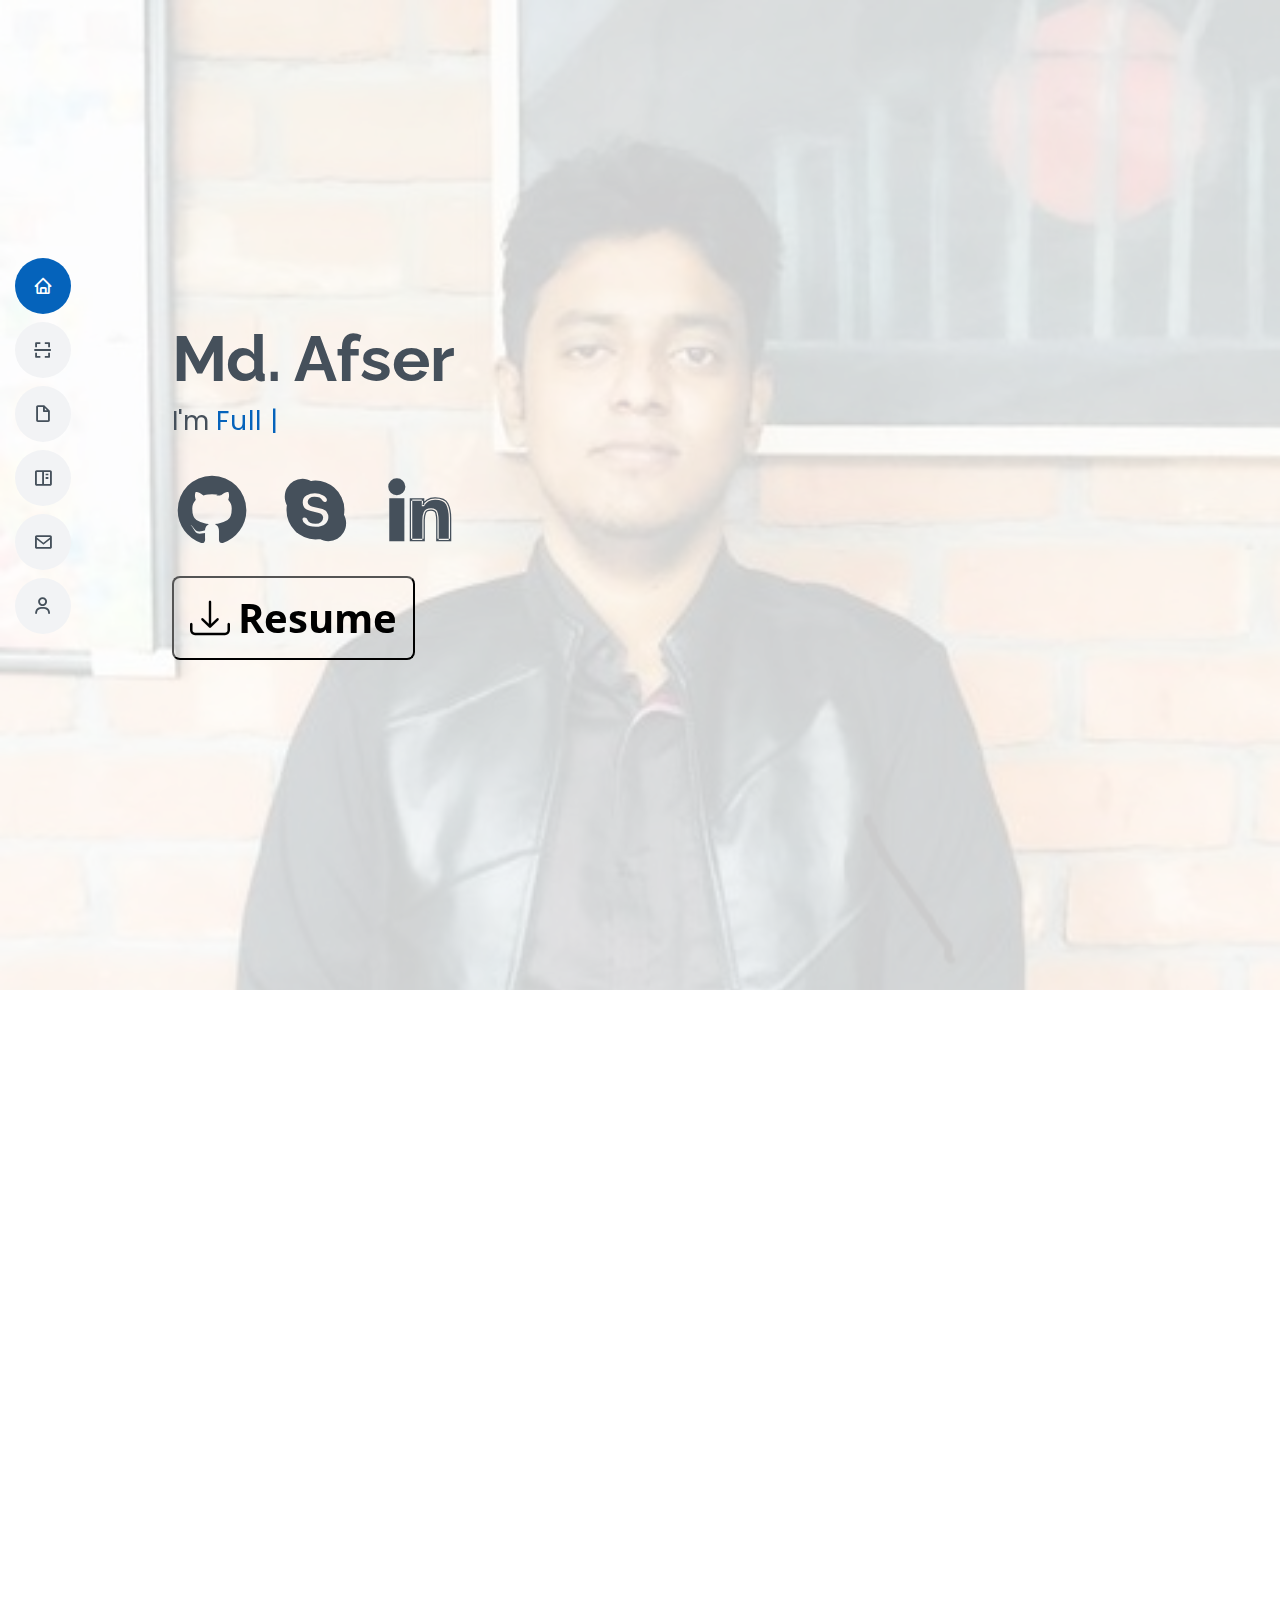
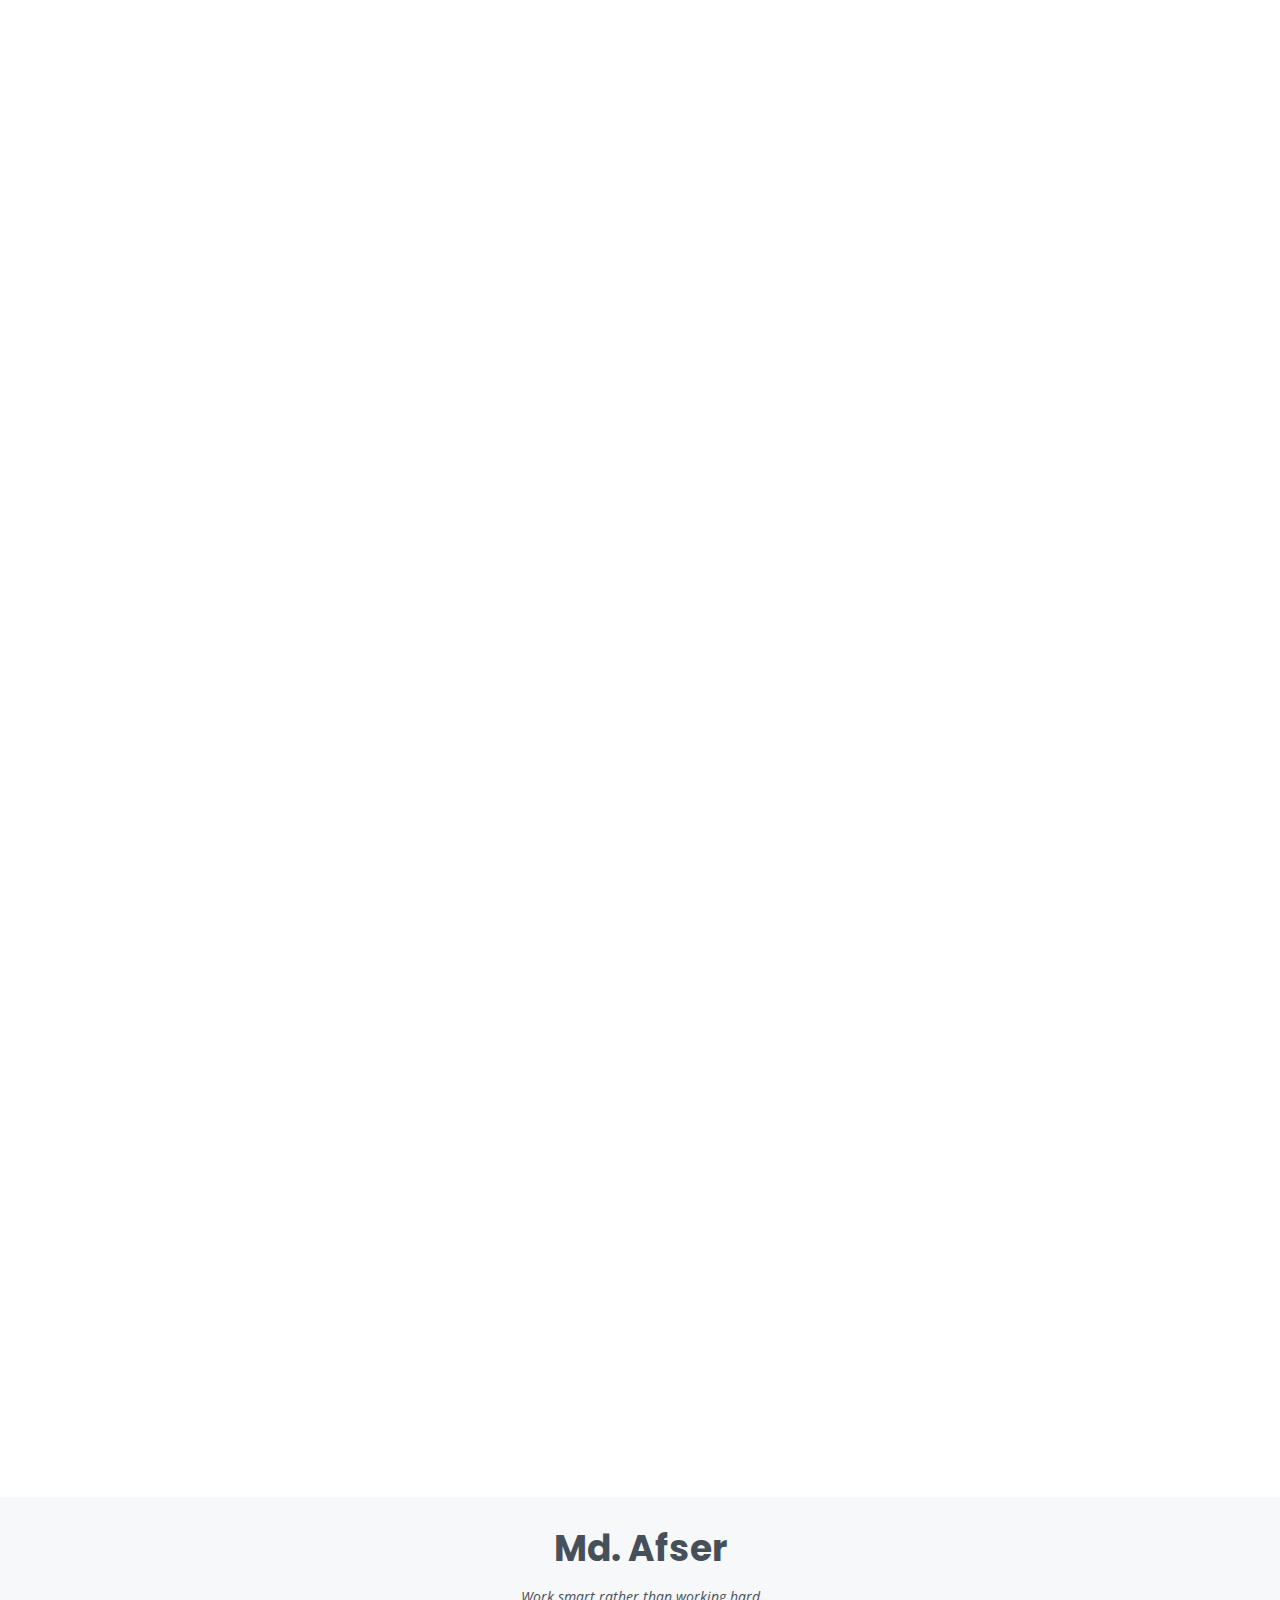
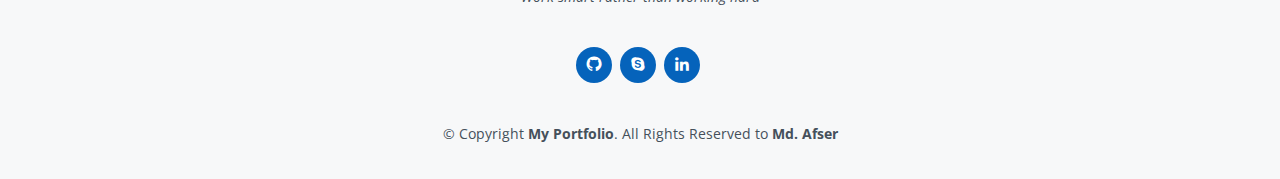
<file: index.html>
<!DOCTYPE html>
<html lang="en">
  <head>
    <meta charset="utf-8" />
    <meta content="width=device-width, initial-scale=1.0" name="viewport" />

    <title>Md. Afser's Site</title>
    <meta content="" name="description" />
    <meta content="" name="keywords" />
    
    <!-- Favicons -->

    <link href="assets/img/apple-touch-icon.png" rel="apple-touch-icon" />

    <!-- Google Fonts -->
    <link
      href="https://fonts.googleapis.com/css?family=Open+Sans:300,300i,400,400i,600,600i,700,700i|Raleway:300,300i,400,400i,500,500i,600,600i,700,700i|Poppins:300,300i,400,400i,500,500i,600,600i,700,700i"
      rel="stylesheet"
    />

    <!-- Vendor CSS Files -->
    <link href="assets/vendor/aos/aos.css" rel="stylesheet" />
    <link
      href="assets/vendor/bootstrap/css/bootstrap.min.css"
      rel="stylesheet"
    />
    <link
      href="assets/vendor/bootstrap-icons/bootstrap-icons.css"
      rel="stylesheet"
    />
    <link href="assets/vendor/boxicons/css/boxicons.min.css" rel="stylesheet" />
    <link
      href="assets/vendor/glightbox/css/glightbox.min.css"
      rel="stylesheet"
    />
    <link href="assets/vendor/swiper/swiper-bundle.min.css" rel="stylesheet" />

    <!-- Template Main CSS File -->
    <link href="assets/css/style.css" rel="stylesheet" />
  </head>

  <body>
    <!-- ======= Mobile nav toggle button ======= -->
    <!-- <button type="button" class="mobile-nav-toggle d-xl-none"><i class="bi bi-list mobile-nav-toggle"></i></button> -->
    <i class="bi bi-list mobile-nav-toggle d-xl-none"></i>
    <!-- ======= Header ======= -->

    <header id="header" class="d-flex flex-column justify-content-center">
      <nav id="navbar" class="navbar nav-menu">
        <ul>
          <li>
            <a href="#hero" class="nav-link scrollto active"
              ><i class="bx bx-home"></i> <span>Home</span></a
            >
          </li>
          <li>
            <a href="#skills" class="nav-link scrollto "
              ><i class="bx bx-scan"></i> <span>Skills</span></a
            >
          </li>
          <li>
            <a href="#resume" class="nav-link scrollto"
              ><i class="bx bx-file-blank"></i> <span>Details</span></a
            >
          </li>
          <li>
            <a href="#portfolio" class="nav-link scrollto"
              ><i class="bx bx-book-content"></i> <span>Projects</span></a
            >
          </li>

          <li>
            <a href="#contact" class="nav-link scrollto"
              ><i class="bx bx-envelope"></i> <span>Contact</span></a
            >
          </li>
          <li>
            <a href="#about" class="nav-link scrollto"
              ><i class="bx bx-user"></i> <span>About</span></a
            >
          </li>
        </ul>
      </nav>
      <!-- .nav-menu -->
    </header>
    <!-- End Header -->

    <!-- ======= Hero Section ======= -->
    <section id="hero" class="d-flex flex-column justify-content-center">
      <div class="container" data-aos="zoom-out" data-aos-delay="100">
        <h1>Md. Afser</h1>
        <p>
          I'm
          <span
            class="typed"
            data-typed-items="Full Stack Developer, Software Engineer, Database Desginer, Programmer"
          ></span>
        </p>
        
      <div class="social-links">
        <a
            href="https://github.com/afsertanveer"
            target="_blank"
            class="twitter"
            ><i class="bx bxl-github fw-bold display-1"></i
          ></a>
          <a
            href="https://join.skype.com/invite/v1LWocMwmzDn"
            target="_blank"
            class="google-plus"
            ><i class="bx bxl-skype fw-bold display-1"></i
          ></a>
          <a
            href="https://www.linkedin.com/in/md-afser/"
            target="_blank"
            class="linkedin"
            ><i class="bx bxl-linkedin fw-bold display-1"></i
          ></a>
      </div>
         <div class="social-links mt-4">
                  <a
          href="assets/resume/MD.Afser-resume.pdf"
          download="MD.Afser-resume.pdf"
          > <button class="rounded-3 p-3" style="background-color: transparent;"><i class="bi bi-download fw-bold display-6"></i><span class="display-6 ms-2 fw-bold">Resume</span></button></a
        >
         </div>
        </div>
      </div>
    </section>
    <!-- End Hero -->

    <main id="main">
      <!-- ======= Skills Section ======= -->
      <section id="skills" class="skills section-bg">
        <div class="container" data-aos="fade-up">
          <div class="section-title">
            <h2 class="fw-bolder">Skills</h2>
        </div>
        <div class="skill-set">            
          <div class="row gy-3 gx-5 ms-4">
            <div class="col-12 col-lg-6">
              <h1 class="mb-3 fw-bolder ">Frontend</h1>
                <div class="skill-img d-flex flex-wrap">
                  <img class="mx-3 my-2" src="/assets/icons/react.png" alt="">
                  <img class="mx-3 my-2" src="/assets/icons/redux.png" alt="">
                  <img class="mx-3 my-2" src="/assets/icons/Tailwind_CSS_Logo.svg.png" alt="">
                  <img class="mx-3 my-2" src="/assets/icons/bootstrap.jpeg" alt="">
                  <img class="mx-3 my-2" src="/assets/icons/css3.png" alt="">
                  <img class="mx-3 my-2" src="/assets/icons/html5.png" alt="">
                </div>
            </div>
            <div class="col-12 col-lg-6">
              <h1 class="mb-3 fw-bolder ">Backend</h1>
              <div class="skill-img d-flex flex-wrap">
                <img class="mx-3 my-2" src="/assets/icons/nodejs.jpg" alt="">
                <img class="mx-3 my-2" src="/assets/icons/express.png" alt="">
                <img class="mx-3 my-2" src="/assets/icons/php.jpg" alt="">
              </div>
            </div>
            <div class="col-12 col-lg-6">
              <h1 class="mb-3 fw-bolder ">Database</h1>
              <div class="skill-data-img d-flex flex-wrap">
                <img class="mx-3 my-2" src="/assets/icons/mysql.png" alt="">
                <img class="mx-3 my-2" src="/assets/icons/mongodb.jpg" alt="">
                <img class="mx-3 my-2" src="/assets/icons/postgreqO.webp" alt="">
              </div>
            </div>
            <div class="col-12 col-lg-6">
              <h1 class="mb-3 fw-bolder ">Language</h1>
              <div class="skill-img d-flex flex-wrap">
                <img class="mx-3 my-2" src="/assets/icons/java.jpg" alt="">
                <img class="mx-3 my-2" src="/assets/icons/csharp.jpeg" alt="">
                <img class="mx-3 my-2" src="/assets/icons/javascript.png" alt="">
              </div>
            </div>
            <div class="col-12">
              <h1 class="mb-3 fw-bolder ">Tools</h1>
              <div class="skill-img d-flex flex-wrap">
                <img class="mx-3 my-2" src="/assets/icons/git.jpg" alt="">
                <img class="mx-3 my-2" src="/assets/icons/vs.jpeg" alt="">
                <img class="mx-3 my-2" src="/assets/icons/docker.png" alt="">
                <img class="mx-3 my-2" src="/assets/icons/vercel.jpg" alt="">
                <img class="mx-3 my-2" src="/assets/icons/figma.jpg" alt="">
                <img class="mx-3 my-2" src="/assets/icons/matlab.jpeg" alt="">
                <img class="mx-3 my-2" src="/assets/icons/eclipse.jpg" alt="">
                <img class="mx-3 my-2" src="/assets/icons/vsstudio.jpeg" alt="">
                <img class="mx-3 my-2" src="/assets/icons/xampp.png" alt="">
              </div>

            </div>

          </div>          
        </div>
        </div>

       
      </section>
      <!-- End Skills Section -->

      <!-- ======= Resume Section ======= -->
      <section id="resume" class="resume">
        <div class="container" data-aos="fade-up">
          <div class="section-title">
            <h2 class="fw-bold mb-3">Details</h2>
          </div>

          <div class="row">
            <div class="col-lg-6">

              <h3 class="resume-title">Education</h3>
              <div class="resume-item">
                <h4>BACHELOR IN COMPUTER SCIENCE AND ENGINEERING</h4>
                <h5>2013 - 2017</h5>
                <p class='fw-bold'>United International University</p>
                <p>
                  <em
                    ><ul style="list-style-type: square">
                      <li>CGPA:3.82</li>
                    </ul></em
                  >
                </p>
              </div>
              <h3 class="resume-title">Training</h3>
              <div class="resume-item">
                <h4>Complete Web Development</h4>
                <h5>July,2022 - November, 2022</h5>
                <p class='fw-bold'>Programming Hero</p>
              </div>
              <div class="resume-item">
                <h4>JAVA SE 6 </h4>
                <h5>November,2017 - February, 2018</h5>
                <p class='fw-bold'>IBCS-PRIMAX</p>
              </div>
            </div>
            <div class="col-lg-6">
              <h3 class="resume-title">Experience</h3>
              <div class="resume-item">
                <h4>IT Officer</h4>
                <h5>2020 - 2021</h5>
                <br />
                <strong><h5>Bangla Insider</h5></strong>
                <p><em>Lalmatia, Dhaka-1207, Bangladesh </em></p>
                <ul>
                  <li>
                    Manage a number of our websites, including the key websites
                    and its CMS system.
                  </li>
                  <li>
                    Designing new module and writing critical query to implement
                    it.
                  </li>
                  <li>Code for dynamic functionalities using PHP.</li>
                  <li>Work on existing projects for the business.</li>
                </ul>
              </div>
            </div>
          </div>
        </div>
      </section>
      <!-- End Resume Section -->

      <!-- ======= Portfolio Section ======= -->
      <section id="portfolio" class="portfolio section-bg">
        <div class="container" data-aos="fade-up">
          <div class="section-title">
            <h2 class="fw-bold mb-4" >Projects</h2>
          </div>

          <div class="row g-4">
            <div class="col-12 col-lg-6" data-aos="fade-up">
              <div class="card" >
                <img class="card-img-top mx-auto my-2" src="/assets/projects/bp-1.png" alt="Card image cap">
                <div class="card-body ">
                  <h5 class="card-title fw-bolder mb-2">Exam System - Admin Dashboard</h5>
                  <p class="card-text mb-2 text-justify">Exam System Admin Dashboard where admin can create update deactivate course,subject,users, students,
                    exams. Admin can show all those features also.
                  </p>
                  <div class="d-flex justify-content-end mt-5">
                    <a href="examsystemAdminDashboard.html" class="btn btn-lg text-white px-4 py-2 " style="background-color: blueviolet;">Details</a>
                  </div>
                </div>
              </div>
            </div>
            <div class="col-12 col-lg-6" data-aos="fade-up">
              <div class="card" >
                <img class="card-img-top mx-auto my-2" src="/assets/projects/captain.png" alt="Card image cap">
                <div class="card-body ">
                  <h5 class="card-title fw-bolder mb-2">Product Stock Management and Distribution</h5>
                  <p class="card-text mb-2 text-justify">Add primary item, product, distribute product to different users and many more features.
                  </p>
                  <div class="d-flex justify-content-end mt-5">
                    <a href="captain.html" class="btn btn-lg text-white px-4 py-2 " style="background-color: blueviolet;">Details</a>
                  </div>
                </div>
              </div>              
            </div>            
            <div class="col-12 col-lg-6" data-aos="fade-up">
            <div class="card" >
              <img class="card-img-top mx-auto my-2" src="/assets/projects/beche-fel-cover.jpg" alt="Card image cap">
              <div class="card-body">
                <h5 class="card-title fw-bolder mb-2">Beche Fel - Used Products Resale Market Based Website</h5>
                <p class="card-text mb-2 text-justify">This is a resale market based website. A lot of features used in this website to make it user friendly. There are two types of users in this website. One is buyer and the other is seller. This website is controlled by Admin who has the authority to make any valid action to anything or anyone.</p>
                <div class="d-flex justify-content-end">
                  <a href="bechefel.html" class="btn btn-lg text-white px-4 py-2 " style="background-color: blueviolet;">Details</a>
                </div>
              </div>
            </div>              
            </div>
            <div class="col-12 col-lg-6" data-aos="fade-up">
            <div class="card" >
              <img class="card-img-top mx-auto my-2" src="/assets/projects/petchukti-cover.jpg" alt="Card image cap">
              <div class="card-body">
                <h5 class="card-title fw-bolder mb-2">PetChukti Cloud Kitchen -Food Review Based Website</h5>
                <p class="card-text mb-2 text-justify">This website is basically a food review website for a cloud kitchen. Here admin updates the menu of the available items and user after registration can review those foods. Specail feature is that user also can add a menu as recommendation.</p>
                <div class="d-flex justify-content-end">
                  <a href="petchukti.html" class="btn btn-lg text-white px-4 py-2 " style="background-color: blueviolet;">Details</a>
                </div>
              </div>
            </div>              
            </div>
            <div class="col-12 col-lg-6" data-aos="fade-up">
            <div class="card" >
              <img class="card-img-top mx-auto my-2" src="/assets/projects/be-expert-coder-cover.jpg" alt="Card image cap">
              <div class="card-body">
                <h5 class="card-title fw-bolder mb-2">Be Expert Coder -Online Paid Course Based Website</h5>
                <p class="card-text mb-2 text-justify">This website is based on paid online course. User can get the details of the course but to get the contents user has to buy a course.</p>
                <div class="d-flex justify-content-end mt-5">
                  <a href="beexpertcoder.html" class="btn btn-lg text-white px-4 py-2 " style="background-color: blueviolet;">Details</a>
                </div>
              </div>
            </div>              
            </div>
        </div>
      </section>
      <!-- End Portfolio Section -->

      <!-- ======= Contact Section ======= -->
      <section id="contact" class="contact">
        <div class="container" data-aos="fade-up">
          <div class="section-title">
            <h2>Contact</h2>
          </div>

          <div class="row mt-1">
            <div class="col-lg-12">
              <div class="contact-hero px-2 py-4 rounded-5 ">
                <form
                  action="https://formspree.io/f/mgeqgpqg"
                  method="POST"
                  id="contact-form"
                >
                  <div class="contact-message-icon">
                    <i class="bi bi-telegram text-white"></i>
                    <span class="text-white fw-bold">Send Message for any query</span>
                  </div>
                  <div id="contact-input-field">
                    <i class="bi bi-person-fill text-white">
                      <input
                        type="text"
                        class="ps-3 py-2 rounded-2"
                        placeholder="Name"
                        name="name"
                        required
                      />
                    </i>
                  </div>
                  <div id="contact-input-field">
                    <i class="bi bi-envelope text-white">
                      <input
                        type="text"
                        class="ps-3 py-2 rounded-2"
                        placeholder="Email"
                        name="email"
                        required
                      />
                    </i>
                  </div>
                  <div id="contact-input-field">
                    <i class="bi bi-chat-right-dots text-white"></i>
                    <textarea
                      name="message"
                      class="ps-3 py-2 rounded-2"
                      placeholder="Message"
                      rows="5"
                    ></textarea>
                  </div>
                  <input type="submit" value="Send" class="email-btn" />
                </form>
              </div>
            </div>
          </div>
        </div>
      </section>
      <!-- End Contact Section -->
      <!-- ======= About Section ======= -->
      <section id="about" class="about">
        <div class="container" data-aos="fade-up">
          <div class="section-title">
            <h2>About Me</h2>
          </div>

          <div class="row">
            <div class="col-lg-3">
              <img src="assets/img/profile-img.jpg" class="img-fluid" alt="" />
            </div>
            <div class="col-lg-8 pt-4 pt-lg-0">
              <div>
                <h3 class="font-weight-bold">
                 Software Engineer
                </h3>
                  <p class="text-justify my-3">Good in building full stack projects and database designing. Proficient in React.js, Node.js, Express.js, MongoDB.js,
MYSQL and PHP. Good in OOP, Data Structure, Alogrithms.
</p>
                <div class="row">
                  <div class="col-lg-6">
                    <ul style="list-style: none">
                      <li class="mt-2">
                        <i class="bi bi-chevron-right"></i>
                        <strong>Birthday:</strong>
                        <span>24 September 1994</span>
                      </li>
                      <li class="mt-2">
                        <i class="bi bi-chevron-right"></i>
                        <strong>Phone:</strong> <span>+880 158942301</span>
                      </li>
                      <li class="mt-2">
                        <i class="bi bi-chevron-right"></i>
                        <strong>City:</strong> <span>Dhaka, Bangladesh</span>
                      </li>
                    </ul>
                  </div>
                  <div class="col-lg-6">
                    <ul style="list-style: none">
                      <li class="mt-2">
                        <i class="bi bi-chevron-right"></i>
                        <strong>Age:</strong>
                        <span>27</span>
                      </li>
                      <li class="mt-2">
                        <i class="bi bi-chevron-right"></i>
                        <strong>Degree:</strong> <span>Bachelor of Science</span>
                      </li>
                      <li class="mt-2">
                        <i class="bi bi-chevron-right"></i>
                        <strong>Email:</strong>
                        <span>afser.md.1994@gmail.com</span>
                      </li>
                    </ul>
                  </div>
                </div>
              </div>
            </div>
          </div>
        </div>
      </section>
      <!-- End About Section -->
    </main>
    <!-- End #main -->

    <!-- ======= Footer ======= -->
    <footer id="footer">
      <div class="container">
        <h3>Md. Afser</h3>
        <p>Work smart rather than working hard</p>
        <div class="social-links">
          <a
            href="https://github.com/afsertanveer"
            target="_blank"
            class="twitter"
            ><i class="bx bxl-github"></i
          ></a>
          <a
            href="https://join.skype.com/invite/v1LWocMwmzDn"
            target="_blank"
            class="google-plus"
            ><i class="bx bxl-skype"></i
          ></a>
          <a
            href="https://www.linkedin.com/in/md-afser/"
            target="_blank"
            class="linkedin"
            ><i class="bx bxl-linkedin"></i
          ></a>
        </div>
        <div class="copyright">
          &copy; Copyright <strong><span>My Portfolio</span></strong
          >. All Rights Reserved to <strong>Md. Afser</strong>
        </div>
      </div>
    </footer>
    <!-- End Footer -->

    <div id="preloader"></div>
    <a
      href="#"
      class="back-to-top d-flex align-items-center justify-content-center"
      ><i class="bi bi-arrow-up-short"></i
    ></a>

    <!-- Vendor JS Files -->
    <script src="assets/vendor/purecounter/purecounter_vanilla.js"></script>
    <script src="assets/vendor/aos/aos.js"></script>
    <script src="assets/vendor/bootstrap/js/bootstrap.bundle.min.js"></script>
    <script src="assets/vendor/glightbox/js/glightbox.min.js"></script>
    <script src="assets/vendor/isotope-layout/isotope.pkgd.min.js"></script>
    <script src="assets/vendor/swiper/swiper-bundle.min.js"></script>
    <script src="assets/vendor/typed.js/typed.min.js"></script>
    <script src="assets/vendor/waypoints/noframework.waypoints.js"></script>
    <script src="assets/vendor/php-email-form/validate.js"></script>

    <!-- Template Main JS File -->
    <script src="assets/js/main.js"></script>
  </body>
</html>
</file>
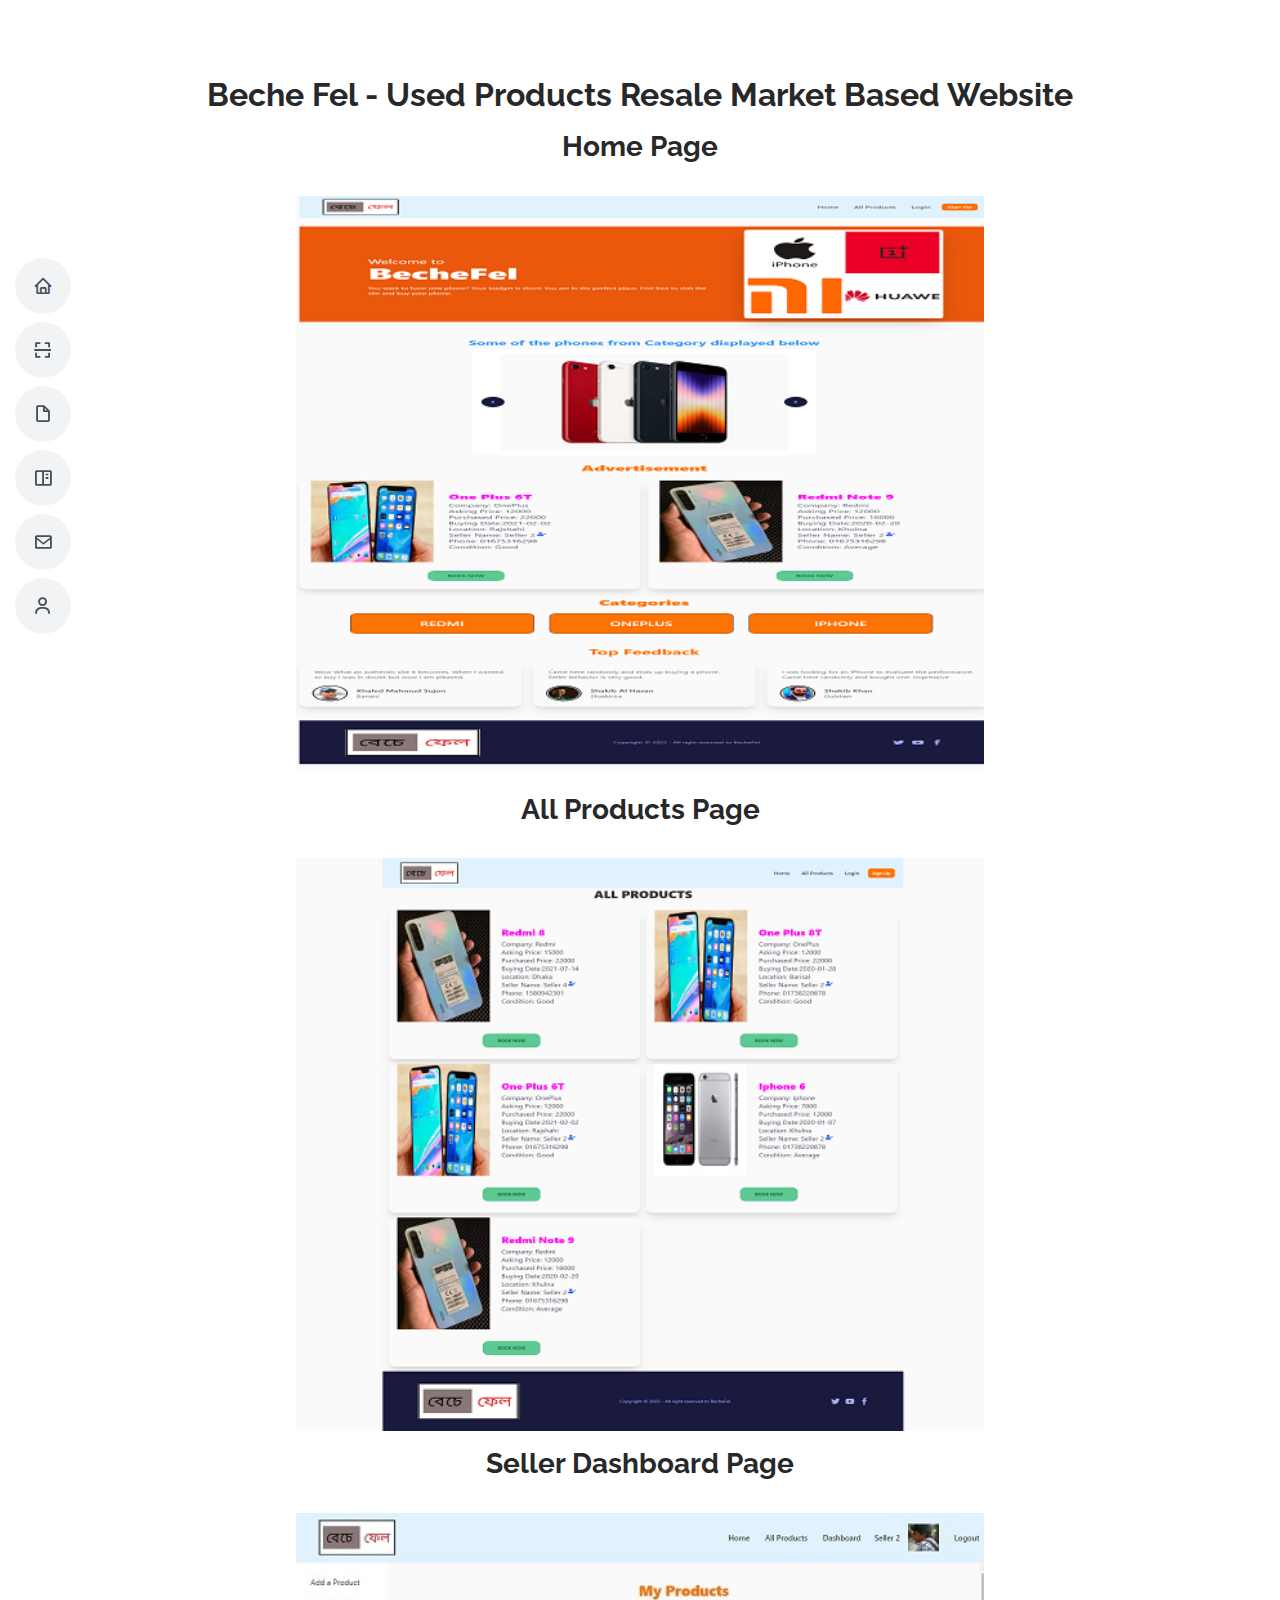
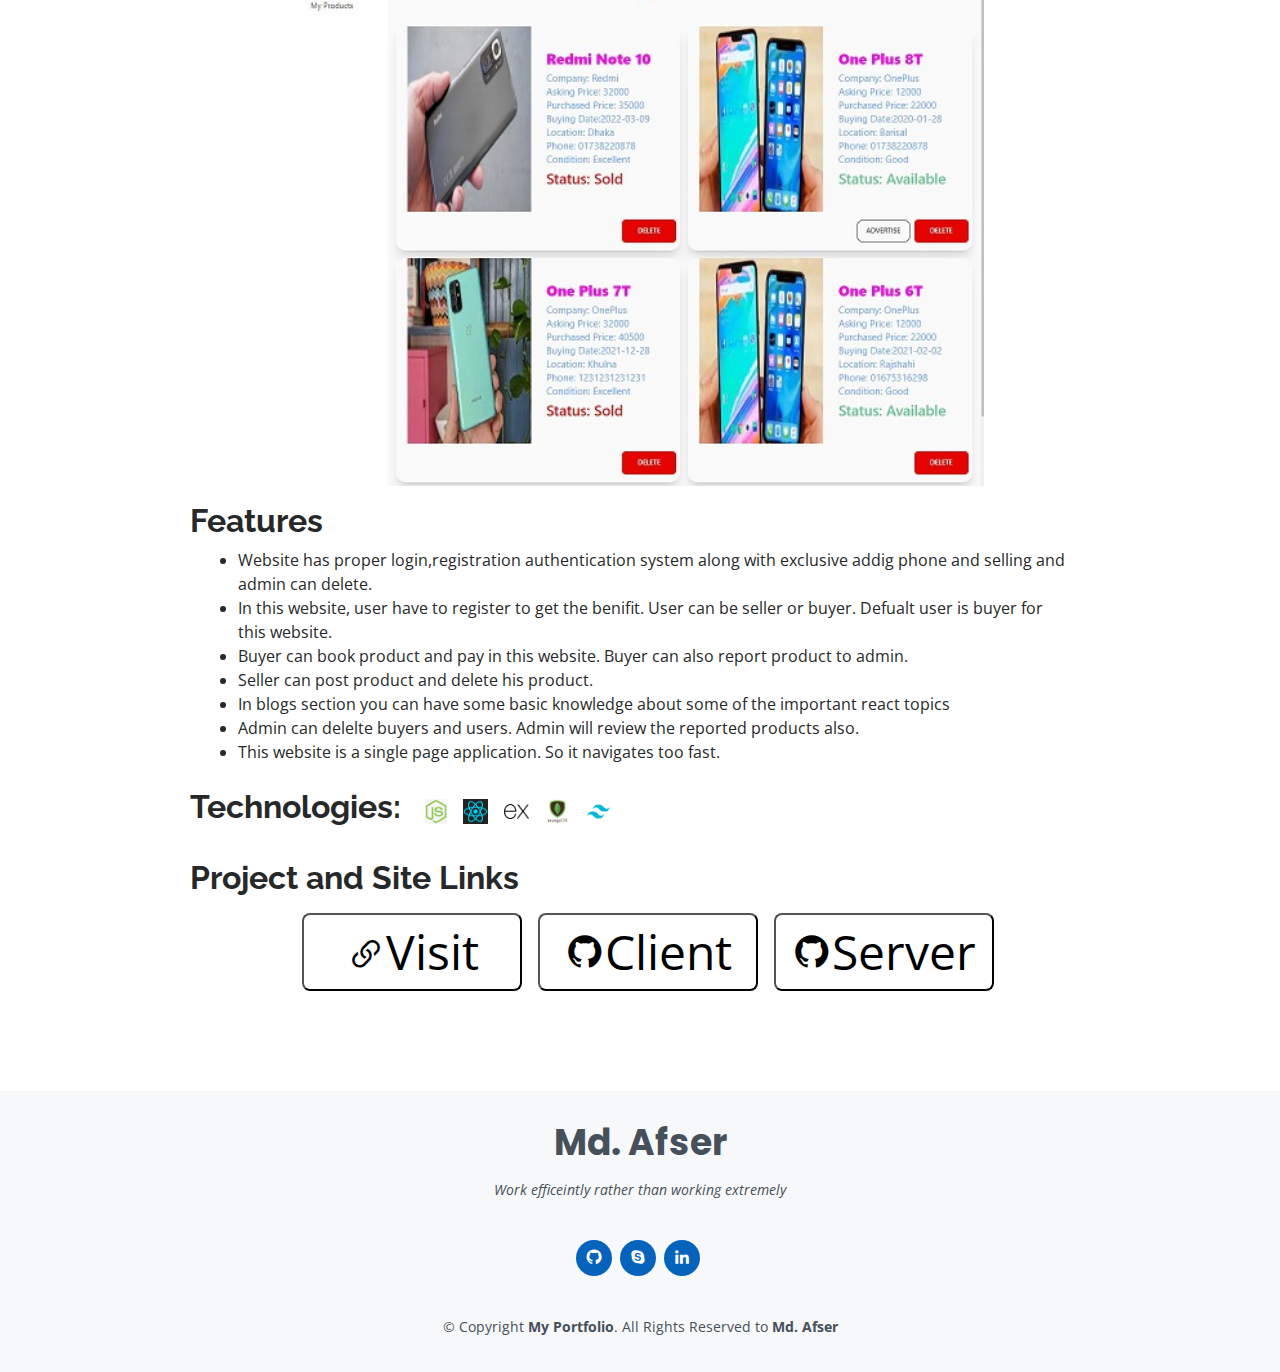
<file: bechefel.html>
<!DOCTYPE html>
<html lang="en">
  <head>
    <meta charset="utf-8" />
    <meta content="width=device-width, initial-scale=1.0" name="viewport" />

    <title>Md. Afser's Site</title>
    <meta content="" name="description" />
    <meta content="" name="keywords" />

    <!-- Favicons -->

    <link href="assets/img/apple-touch-icon.png" rel="apple-touch-icon" />

    <!-- Google Fonts -->
    <link
      href="https://fonts.googleapis.com/css?family=Open+Sans:300,300i,400,400i,600,600i,700,700i|Raleway:300,300i,400,400i,500,500i,600,600i,700,700i|Poppins:300,300i,400,400i,500,500i,600,600i,700,700i"
      rel="stylesheet"
    />

    <!-- Vendor CSS Files -->
    <link href="assets/vendor/aos/aos.css" rel="stylesheet" />
    <link
      href="assets/vendor/bootstrap/css/bootstrap.min.css"
      rel="stylesheet"
    />
    <link
      href="assets/vendor/bootstrap-icons/bootstrap-icons.css"
      rel="stylesheet"
    />
    <link href="assets/vendor/boxicons/css/boxicons.min.css" rel="stylesheet" />
    <link
      href="assets/vendor/glightbox/css/glightbox.min.css"
      rel="stylesheet"
    />
    <link href="assets/vendor/swiper/swiper-bundle.min.css" rel="stylesheet" />
    <link
      href="https://cdn.jsdelivr.net/npm/bootstrap@5.2.3/dist/css/bootstrap.min.css"
      rel="stylesheet"
      integrity="sha384-rbsA2VBKQhggwzxH7pPCaAqO46MgnOM80zW1RWuH61DGLwZJEdK2Kadq2F9CUG65"
      crossorigin="anonymous"
    />
    <!-- Template Main CSS File -->
    <link href="assets/css/style.css" rel="stylesheet" />
  </head>

  <body>
    <!-- ======= Mobile nav toggle button ======= -->
    <!-- <button type="button" class="mobile-nav-toggle d-xl-none"><i class="bi bi-list mobile-nav-toggle"></i></button> -->
    <i class="bi bi-list mobile-nav-toggle d-xl-none"></i>
    <!-- ======= Header ======= -->

    <header id="header" class="d-flex flex-column justify-content-center">
      <nav id="navbar" class="navbar nav-menu">
        <ul>
          <li>
            <a href="index.html#hero" class="nav-link scrollto"
              ><i class="bx bx-home"></i> <span>Home</span></a
            >
          </li>
          <li>
            <a href="index.html#skills" class="nav-link scrollto"
              ><i class="bx bx-scan"></i> <span>Skills</span></a
            >
          </li>
          <li>
            <a href="index.html#resume" class="nav-link scrollto"
              ><i class="bx bx-file-blank"></i> <span>Details</span></a
            >
          </li>
          <li>
            <a href="index.html#portfolio" class="nav-link scrollto"
              ><i class="bx bx-book-content"></i> <span>Projects</span></a
            >
          </li>

          <li>
            <a href="index.html#contact" class="nav-link scrollto"
              ><i class="bx bx-envelope"></i> <span>Contact</span></a
            >
          </li>
          <li>
            <a href="index.html#about" class="nav-link scrollto"
              ><i class="bx bx-user"></i> <span>About</span></a
            >
          </li>
        </ul>
      </nav>
      <!-- .nav-menu -->
    </header>
    <!-- End Header -->
    <section class="container">
      <div
        class="detail-card d-flex flex-column justify-content-center align-items-center"
      >
        <div class="p-3" style="width: 85%">
          <h2 class="fw-bolder text-center mb-3">
            Beche Fel - Used Products Resale Market Based Website
          </h2>
          <div
            class="my-3 mb-4 d-flex justify-content-center align-items-center flex-column"
          >
            <h3 class="fw-bold">Home Page</h3>
            <img
              class="w-75 img-fluid mt-4"
              src="assets/projects/bechefel.png"
              alt=""
            />
          </div>
          <div
            class="my-3 d-flex justify-content-center align-items-center flex-column"
          >
            <h3 class="fw-bold">All Products Page</h3>
            <img
              class="w-75 img-fluid mt-4"
              src="assets/projects/beche-fel_all-products.png"
              alt=""
            />
          </div>
          <div
            class="my-3 d-flex justify-content-center align-items-center flex-column"
          >
            <h3 class="fw-bold">Seller Dashboard Page</h3>
            <img
              class="w-75 img-fluid mt-4"
              src="assets/projects/bechefel-dashboard.jpg"
              alt=""
            />
          </div>
          <h2 class="px-2 fw-bold">Features</h2>
          <div class="px-4 mb-4">
            <ul>
              <li>
                Website has proper login,registration authentication system
                along with exclusive addig phone and selling and admin can
                delete.
              </li>
              <li>
                In this website, user have to register to get the benifit. User
                can be seller or buyer. Defualt user is buyer for this website.
              </li>
              <li>
                Buyer can book product and pay in this website. Buyer can also
                report product to admin.
              </li>
              <li>Seller can post product and delete his product.</li>
              <li>
                In blogs section you can have some basic knowledge about some of
                the important react topics
              </li>
              <li>
                Admin can delelte buyers and users. Admin will review the
                reported products also.
              </li>
              <li>
                This website is a single page application. So it navigates too
                fast.
              </li>
            </ul>
          </div>
          <div class="technology-used mb-4 d-flex align-items-center flex-wrap">
            <h2 class="fw-bold px-2">Technologies:</h2>
            <img class="ms-3" src="/assets/icons/node.jpeg" alt="" />
            <img class="ms-3" src="/assets/icons/react.png" alt="" />
            <img class="ms-3" src="/assets/icons/express.png" alt="" />
            <img class="ms-3" src="/assets/icons/mongodb.jpg" alt="" />
            <img
              class="ms-3"
              src="/assets/icons/Tailwind_CSS_Logo.svg.png"
              alt=""
            />
          </div>
          <h2 class="fw-bold px-2 mt-3">Project and Site Links</h2>
          <div
            class="project-links mb-4 d-flex justify-content-center align-items-center flex-column flex-lg-row"
          >
            <a
              href="https://beche-fel.web.app/"
              target="_blank"
              class="twitter ms-3 mt-2 display-5"
            >
              <button
                class="rounded-3 py-2 px-3"
                style="background-color: transparent"
              >
                <i class="bi bi-link-45deg display-6"></i>Visit
              </button>
            </a>
            <a
              href="https://github.com/afsertanveer/beche-fel-client"
              target="_blank"
              class="twitter ms-3 mt-2 display-5"
            >
              <button
                class="rounded-3 py-2 px-3"
                style="background-color: transparent"
              >
                <i class="bx bxl-github display-6"></i>Client
              </button></a
            >

            <a
              href="https://github.com/afsertanveer/beche-fel-server"
              target="_blank"
              class="twitter ms-3 mt-2 display-5"
              ><button
                class="rounded-3 py-2 px-3"
                style="background-color: transparent"
              >
                <i class="bx bxl-github display-6"></i>Server
              </button></a
            >
          </div>
        </div>
      </div>
    </section>
    <!-- ======= Footer ======= -->
    <footer id="footer">
      <div class="container">
        <h3>Md. Afser</h3>
        <p>Work efficeintly rather than working extremely</p>
        <div class="social-links">
          <a
            href="https://github.com/afsertanveer"
            target="_blank"
            class="twitter"
            ><i class="bx bxl-github"></i
          ></a>
          <a
            href="https://join.skype.com/invite/v1LWocMwmzDn"
            target="_blank"
            class="google-plus"
            ><i class="bx bxl-skype"></i
          ></a>
          <a
            href="https://www.linkedin.com/in/md-afser/"
            target="_blank"
            class="linkedin"
            ><i class="bx bxl-linkedin"></i
          ></a>
        </div>
        <div class="copyright">
          &copy; Copyright <strong><span>My Portfolio</span></strong
          >. All Rights Reserved to <strong>Md. Afser</strong>
        </div>
      </div>
    </footer>
    <!-- End Footer -->

    <div id="preloader"></div>
    <a
      href="#"
      class="back-to-top d-flex align-items-center justify-content-center"
      ><i class="bi bi-arrow-up-short"></i
    ></a>

    <!-- Vendor JS Files -->
    <script
      src="https://cdn.jsdelivr.net/npm/bootstrap@5.2.3/dist/js/bootstrap.bundle.min.js"
      integrity="sha384-kenU1KFdBIe4zVF0s0G1M5b4hcpxyD9F7jL+jjXkk+Q2h455rYXK/7HAuoJl+0I4"
      crossorigin="anonymous"
    ></script>
    <script src="assets/vendor/purecounter/purecounter_vanilla.js"></script>
    <script src="assets/vendor/aos/aos.js"></script>
    <script src="assets/vendor/bootstrap/js/bootstrap.bundle.min.js"></script>
    <script src="assets/vendor/glightbox/js/glightbox.min.js"></script>
    <script src="assets/vendor/isotope-layout/isotope.pkgd.min.js"></script>
    <script src="assets/vendor/swiper/swiper-bundle.min.js"></script>
    <script src="assets/vendor/typed.js/typed.min.js"></script>
    <script src="assets/vendor/waypoints/noframework.waypoints.js"></script>
    <script src="assets/vendor/php-email-form/validate.js"></script>

    <!-- Template Main JS File -->
    <script src="assets/js/main.js"></script>
  </body>
</html>
</file>
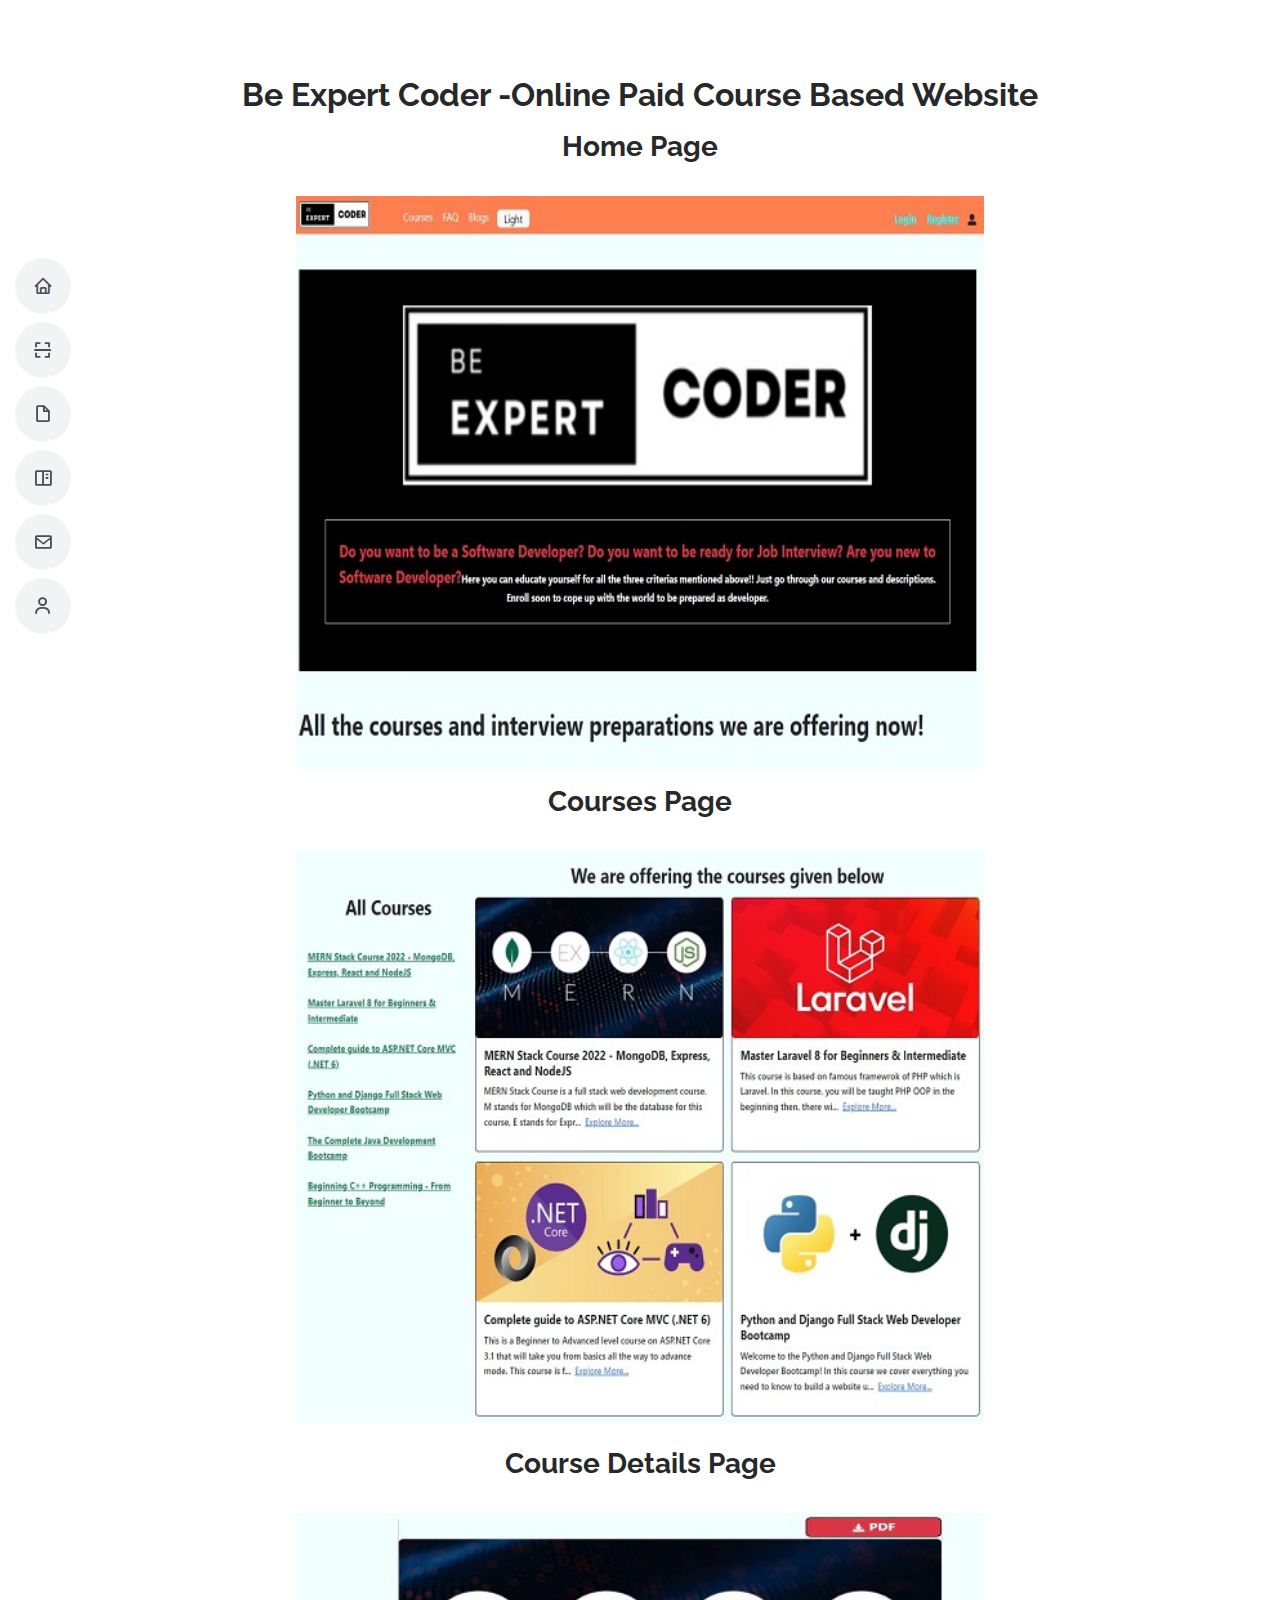
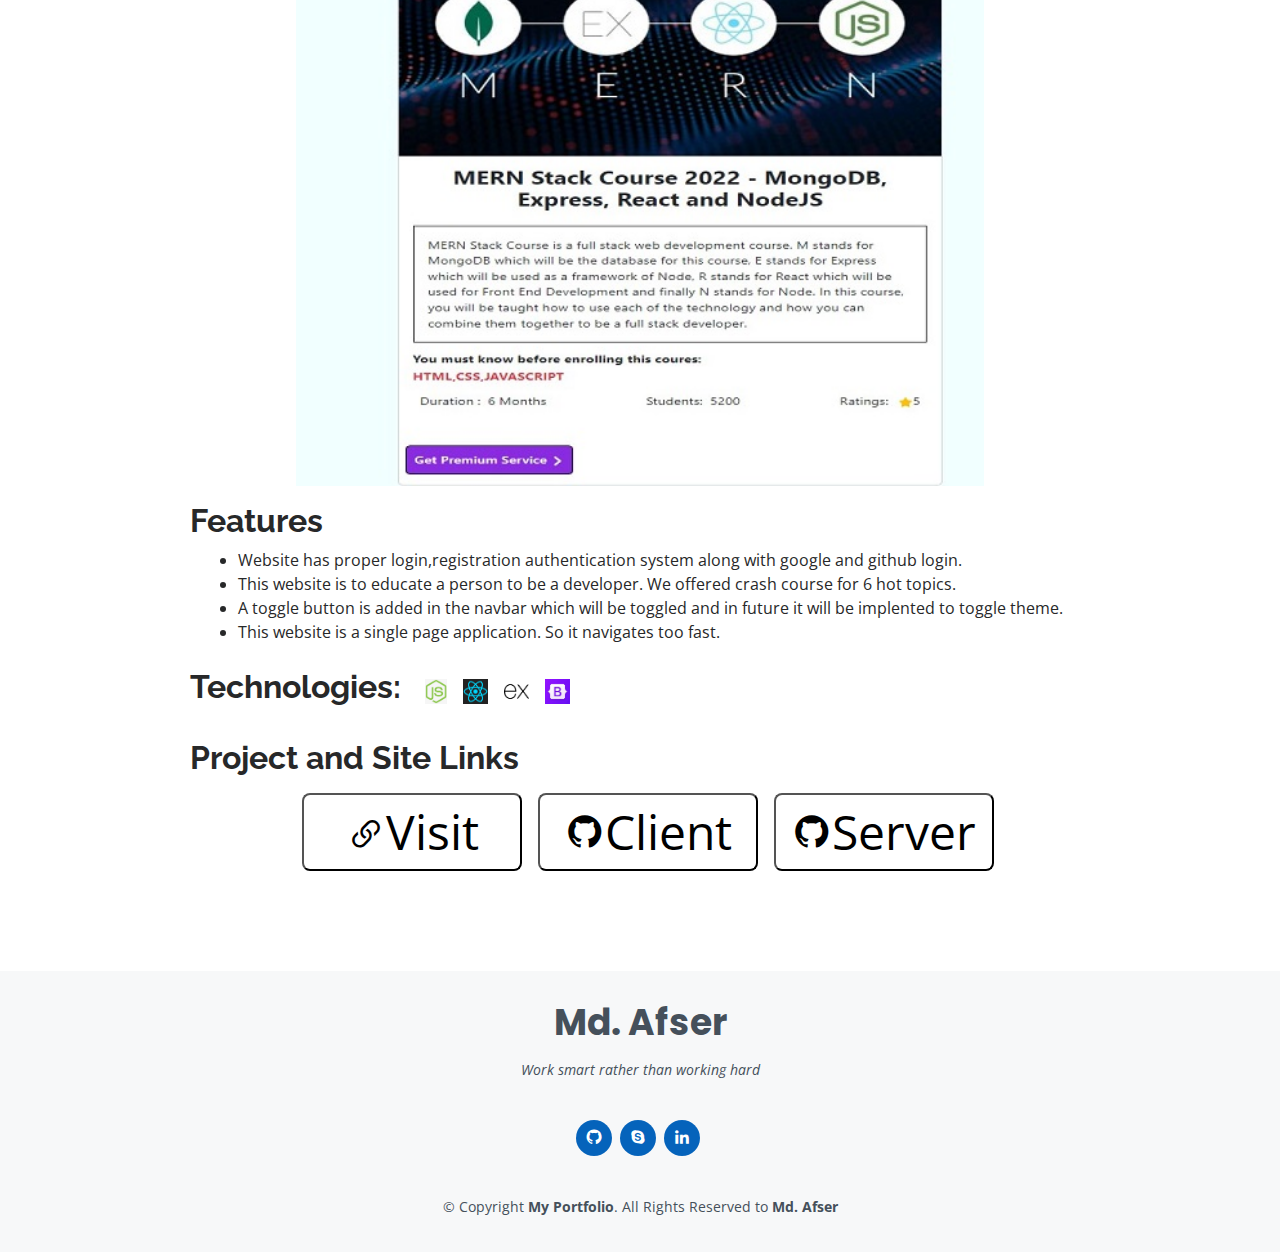
<file: beexpertcoder.html>
<!DOCTYPE html>
<html lang="en">
  <head>
    <meta charset="utf-8" />
    <meta content="width=device-width, initial-scale=1.0" name="viewport" />

    <title>Md. Afser's Site</title>
    <meta content="" name="description" />
    <meta content="" name="keywords" />

    <!-- Favicons -->

    <link href="assets/img/apple-touch-icon.png" rel="apple-touch-icon" />

    <!-- Google Fonts -->
    <link
      href="https://fonts.googleapis.com/css?family=Open+Sans:300,300i,400,400i,600,600i,700,700i|Raleway:300,300i,400,400i,500,500i,600,600i,700,700i|Poppins:300,300i,400,400i,500,500i,600,600i,700,700i"
      rel="stylesheet"
    />

    <!-- Vendor CSS Files -->
    <link href="assets/vendor/aos/aos.css" rel="stylesheet" />
    <link
      href="assets/vendor/bootstrap/css/bootstrap.min.css"
      rel="stylesheet"
    />
    <link
      href="assets/vendor/bootstrap-icons/bootstrap-icons.css"
      rel="stylesheet"
    />
    <link href="assets/vendor/boxicons/css/boxicons.min.css" rel="stylesheet" />
    <link
      href="assets/vendor/glightbox/css/glightbox.min.css"
      rel="stylesheet"
    />
    <link href="assets/vendor/swiper/swiper-bundle.min.css" rel="stylesheet" />
    <link
      href="https://cdn.jsdelivr.net/npm/bootstrap@5.2.3/dist/css/bootstrap.min.css"
      rel="stylesheet"
      integrity="sha384-rbsA2VBKQhggwzxH7pPCaAqO46MgnOM80zW1RWuH61DGLwZJEdK2Kadq2F9CUG65"
      crossorigin="anonymous"
    />
    <!-- Template Main CSS File -->
    <link href="assets/css/style.css" rel="stylesheet" />
  </head>

  <body>
    <!-- ======= Mobile nav toggle button ======= -->
    <!-- <button type="button" class="mobile-nav-toggle d-xl-none"><i class="bi bi-list mobile-nav-toggle"></i></button> -->
    <i class="bi bi-list mobile-nav-toggle d-xl-none"></i>
    <!-- ======= Header ======= -->

    <header id="header" class="d-flex flex-column justify-content-center">
      <nav id="navbar" class="navbar nav-menu">
        <ul>
          <li>
            <a href="index.html#hero" class="nav-link scrollto"
              ><i class="bx bx-home"></i> <span>Home</span></a
            >
          </li>
          <li>
            <a href="index.html#skills" class="nav-link scrollto"
              ><i class="bx bx-scan"></i> <span>Skills</span></a
            >
          </li>
          <li>
            <a href="index.html#resume" class="nav-link scrollto"
              ><i class="bx bx-file-blank"></i> <span>Details</span></a
            >
          </li>
          <li>
            <a href="index.html#portfolio" class="nav-link scrollto"
              ><i class="bx bx-book-content"></i> <span>Projects</span></a
            >
          </li>

          <li>
            <a href="index.html#contact" class="nav-link scrollto"
              ><i class="bx bx-envelope"></i> <span>Contact</span></a
            >
          </li>
          <li>
            <a href="index.html#about" class="nav-link scrollto"
              ><i class="bx bx-user"></i> <span>About</span></a
            >
          </li>
        </ul>
      </nav>
      <!-- .nav-menu -->
    </header>
    <!-- End Header -->
    <section class="container">
      <div
        class="detail-card d-flex flex-column justify-content-center align-items-center"
      >
        <div class=" p-3" style="width: 85%">
          <h2 class="fw-bolder text-center mb-3">
            Be Expert Coder -Online Paid Course Based Website
          </h2>
          <div
            class="my-3 d-flex justify-content-center align-items-center flex-column"
          >
            <h3 class="fw-bold">Home Page</h3>
            <img
              class="w-75 img-fluid mt-4"
              src="assets/projects/bee-home.jpg"
              alt=""
            />
          </div>
          <div
            class="my-3 mb-4 d-flex justify-content-center align-items-center flex-column"
          >
            <h3 class="fw-bold">Courses Page</h3>
            <img
              class="w-75 img-fluid mt-4"
              src="assets/projects/bee-course.jpg"
              alt=""
            />
          </div>
          <div
            class="my-3 d-flex justify-content-center align-items-center flex-column"
          >
            <h3 class="fw-bold">Course Details Page</h3>
            <img
              class="w-75 img-fluid mt-4"
              src="assets/projects/bee-course-detail.jpg"
              alt=""
            />
          </div>
          <h2 class="px-2 fw-bold">Features</h2>
          <div class="px-4 mb-4">
            <ul>
              <li>
                Website has proper login,registration authentication system
                along with google and github login.
              </li>
              <li>
                This website is to educate a person to be a developer. We
                offered crash course for 6 hot topics.
              </li>
              <li>
                A toggle button is added in the navbar which will be toggled and
                in future it will be implented to toggle theme.
              </li>
              <li>
                This website is a single page application. So it navigates too
                fast.
              </li>
            </ul>
          </div>
          <div class="technology-used mb-4 d-flex align-items-center flex-wrap">
            <h2 class="fw-bold px-2">Technologies:</h2>
            <img class="ms-3" src="/assets/icons/node.jpeg" alt="" />
            <img class="ms-3" src="/assets/icons/react.png" alt="" />
            <img class="ms-3" src="/assets/icons/express.png" alt="" />
            <img class="ms-3" src="/assets/icons/bootstrap.jpeg" alt="" />
          </div>
          <h2 class="fw-bold px-2 mt-3">Project and Site Links</h2>
          <div
            class="project-links mb-4 d-flex justify-content-center align-items-center flex-column flex-lg-row"
          >
            <a
              href="https://be-expert-coder.web.app/"
              target="_blank"
              class="twitter ms-3 mt-2 display-5"
            >
              <button
                class="rounded-3 py-2 px-3"
                style="background-color: transparent"
              >
                <i class="bi bi-link-45deg display-6"></i>Visit
              </button>
            </a>
            <a
              href="https://github.com/afsertanveer/be-expert-coder-client"
              target="_blank"
              class="twitter ms-3 mt-2 display-5"
            >
              <button
                class="rounded-3 py-2 px-3"
                style="background-color: transparent"
              >
                <i class="bx bxl-github display-6"></i>Client
              </button></a
            >

            <a
              href="https://github.com/afsertanveer/be-expert-coder-server"
              target="_blank"
              class="twitter ms-3 mt-2 display-5"
              ><button
                class="rounded-3 py-2 px-3"
                style="background-color: transparent"
              >
                <i class="bx bxl-github display-6"></i>Server
              </button></a
            >
          </div>
        </div>
      </div>
    </section>
    <!-- ======= Footer ======= -->
    <footer id="footer">
      <div class="container">
        <h3>Md. Afser</h3>
        <p>Work smart rather than working hard</p>
        <div class="social-links">
          <a
            href="https://github.com/afsertanveer"
            target="_blank"
            class="twitter"
            ><i class="bx bxl-github"></i
          ></a>
          <a
            href="https://join.skype.com/invite/v1LWocMwmzDn"
            target="_blank"
            class="google-plus"
            ><i class="bx bxl-skype"></i
          ></a>
          <a
            href="https://www.linkedin.com/in/md-afser/"
            target="_blank"
            class="linkedin"
            ><i class="bx bxl-linkedin"></i
          ></a>
        </div>
        <div class="copyright">
          &copy; Copyright <strong><span>My Portfolio</span></strong
          >. All Rights Reserved to <strong>Md. Afser</strong>
        </div>
      </div>
    </footer>
    <!-- End Footer -->

    <div id="preloader"></div>
    <a
      href="#"
      class="back-to-top d-flex align-items-center justify-content-center"
      ><i class="bi bi-arrow-up-short"></i
    ></a>

    <!-- Vendor JS Files -->
    <script
      src="https://cdn.jsdelivr.net/npm/bootstrap@5.2.3/dist/js/bootstrap.bundle.min.js"
      integrity="sha384-kenU1KFdBIe4zVF0s0G1M5b4hcpxyD9F7jL+jjXkk+Q2h455rYXK/7HAuoJl+0I4"
      crossorigin="anonymous"
    ></script>
    <script src="assets/vendor/purecounter/purecounter_vanilla.js"></script>
    <script src="assets/vendor/aos/aos.js"></script>
    <script src="assets/vendor/bootstrap/js/bootstrap.bundle.min.js"></script>
    <script src="assets/vendor/glightbox/js/glightbox.min.js"></script>
    <script src="assets/vendor/isotope-layout/isotope.pkgd.min.js"></script>
    <script src="assets/vendor/swiper/swiper-bundle.min.js"></script>
    <script src="assets/vendor/typed.js/typed.min.js"></script>
    <script src="assets/vendor/waypoints/noframework.waypoints.js"></script>
    <script src="assets/vendor/php-email-form/validate.js"></script>

    <!-- Template Main JS File -->
    <script src="assets/js/main.js"></script>
  </body>
</html>
</file>
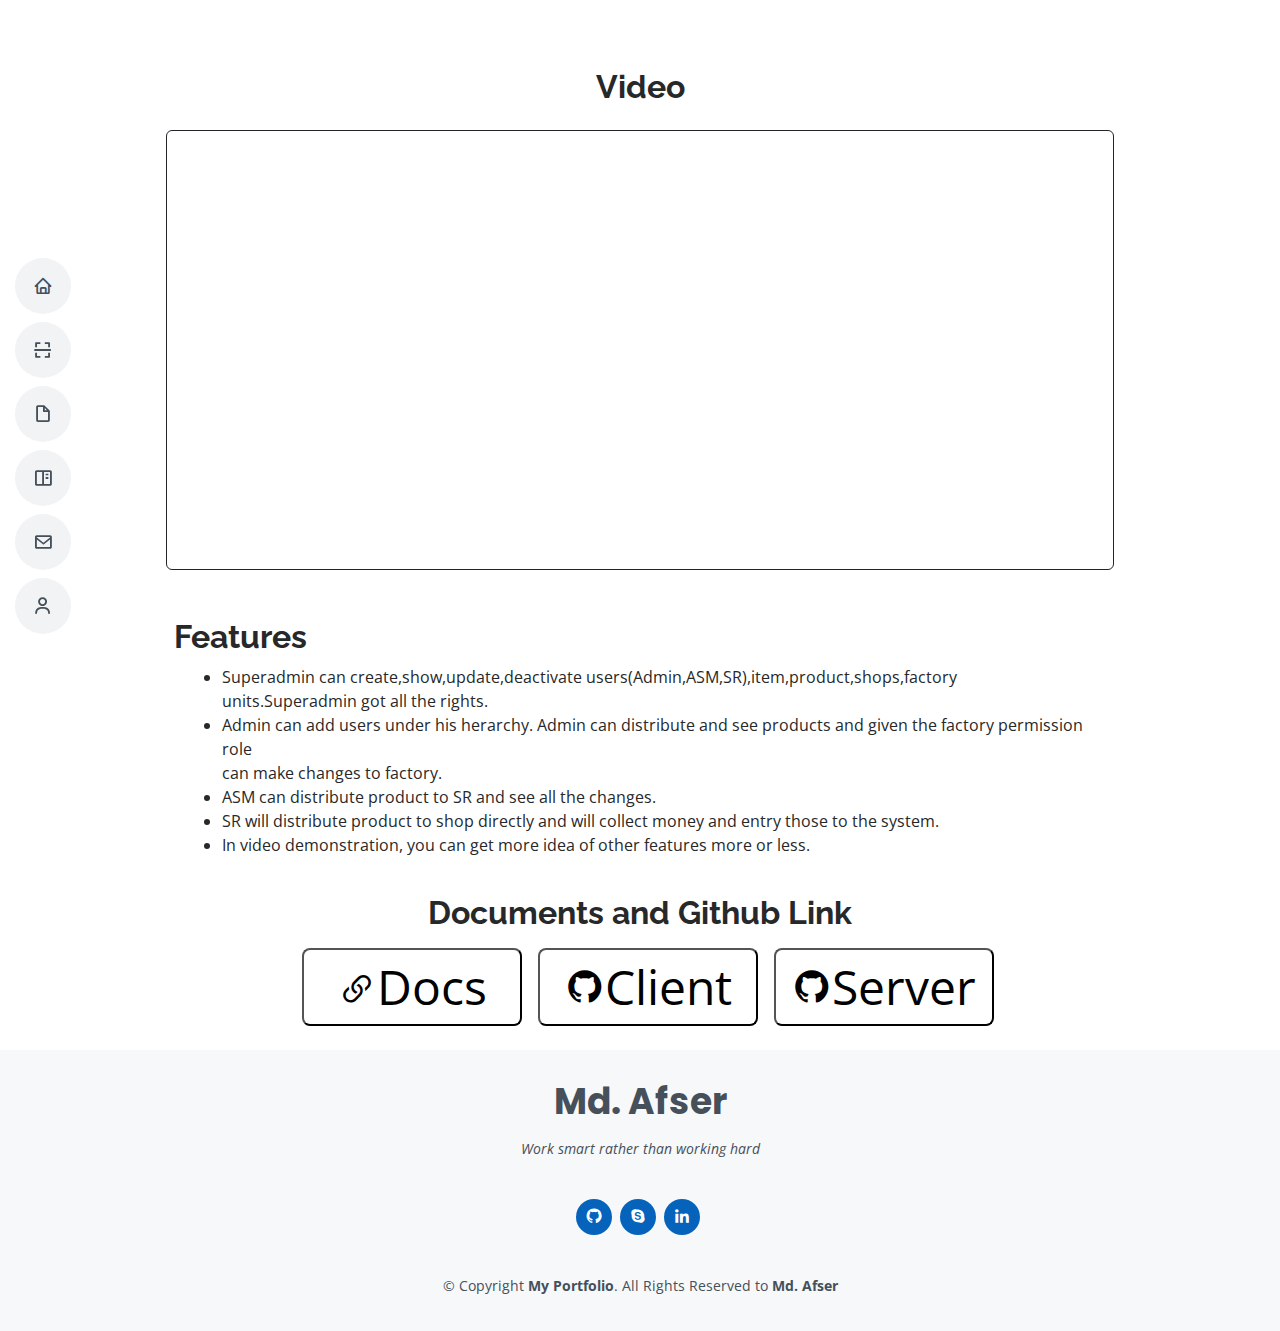
<file: captain.html>
<!DOCTYPE html>
<html lang="en">
  <head>
    <meta charset="utf-8" />
    <meta content="width=device-width, initial-scale=1.0" name="viewport" />

    <title>Md. Afser's Site</title>
    <meta content="" name="description" />
    <meta content="" name="keywords" />

    <!-- Favicons -->

    <link href="assets/img/apple-touch-icon.png" rel="apple-touch-icon" />

    <!-- Google Fonts -->
    <link
      href="https://fonts.googleapis.com/css?family=Open+Sans:300,300i,400,400i,600,600i,700,700i|Raleway:300,300i,400,400i,500,500i,600,600i,700,700i|Poppins:300,300i,400,400i,500,500i,600,600i,700,700i"
      rel="stylesheet"
    />

    <!-- Vendor CSS Files -->
    <link href="assets/vendor/aos/aos.css" rel="stylesheet" />
    <link
      href="assets/vendor/bootstrap/css/bootstrap.min.css"
      rel="stylesheet"
    />
    <link
      href="assets/vendor/bootstrap-icons/bootstrap-icons.css"
      rel="stylesheet"
    />
    <link href="assets/vendor/boxicons/css/boxicons.min.css" rel="stylesheet" />
    <link
      href="assets/vendor/glightbox/css/glightbox.min.css"
      rel="stylesheet"
    />
    <link href="assets/vendor/swiper/swiper-bundle.min.css" rel="stylesheet" />
    <link
      href="https://cdn.jsdelivr.net/npm/bootstrap@5.2.3/dist/css/bootstrap.min.css"
      rel="stylesheet"
      integrity="sha384-rbsA2VBKQhggwzxH7pPCaAqO46MgnOM80zW1RWuH61DGLwZJEdK2Kadq2F9CUG65"
      crossorigin="anonymous"
    />
    <!-- Template Main CSS File -->
    <link href="assets/css/style.css" rel="stylesheet" />
  </head>

  <body>
    <!-- ======= Mobile nav toggle button ======= -->
    <!-- <button type="button" class="mobile-nav-toggle d-xl-none"><i class="bi bi-list mobile-nav-toggle"></i></button> -->
    <i class="bi bi-list mobile-nav-toggle d-xl-none"></i>
    <!-- ======= Header ======= -->

    <header id="header" class="d-flex flex-column justify-content-center">
      <nav id="navbar" class="navbar nav-menu">
        <ul>
          <li>
            <a href="index.html#hero" class="nav-link scrollto"
              ><i class="bx bx-home"></i> <span>Home</span></a
            >
          </li>
          <li>
            <a href="index.html#skills" class="nav-link scrollto"
              ><i class="bx bx-scan"></i> <span>Skills</span></a
            >
          </li>
          <li>
            <a href="index.html#resume" class="nav-link scrollto"
              ><i class="bx bx-file-blank"></i> <span>Details</span></a
            >
          </li>
          <li>
            <a href="index.html#portfolio" class="nav-link scrollto"
              ><i class="bx bx-book-content"></i> <span>Projects</span></a
            >
          </li>

          <li>
            <a href="index.html#contact" class="nav-link scrollto"
              ><i class="bx bx-envelope"></i> <span>Contact</span></a
            >
          </li>
          <li>
            <a href="index.html#about" class="nav-link scrollto"
              ><i class="bx bx-user"></i> <span>About</span></a
            >
          </li>
        </ul>
      </nav>
      <!-- .nav-menu -->
    </header>
    <!-- End Header -->
    <section class="container">
      <div
        class="detail-card d-flex flex-column justify-content-center align-items-center"
      >
        <div class="card border-0" style="width: 85%">
          <h2 class="px-2 fw-bold mt-2 text-center mb-4">Video</h2>
          <div class="border border-dark rounded-2 p-3">
            <iframe
              width="100%"
              height="400px"
              src="https://www.youtube.com/embed/ruCHdCx1sMc"
              title="YouTube video player"
              frameborder="0"
              allow="accelerometer; autoplay; clipboard-write; encrypted-media; gyroscope; picture-in-picture; web-share"
              allowfullscreen
            ></iframe>
          </div>

          <h2 class="px-2 fw-bold mt-5">Features</h2>
          <div class="px-4 mb-4">
            <ul>
              <li>
                Superadmin can create,show,update,deactivate
                users(Admin,ASM,SR),item,product,shops,factory units.Superadmin
                got all the rights.
              </li>
              <li>
                Admin can add users under his herarchy. Admin can distribute and
                see products and given the factory permission role <br />
                can make changes to factory.
              </li>
              <li>ASM can distribute product to SR and see all the changes.</li>
              <li>
                SR will distribute product to shop directly and will collect
                money and entry those to the system.
              </li>
              <li>
                In video demonstration, you can get more idea of other features
                more or less.
              </li>
            </ul>
          </div>
          <div class="technology-used mb-4 d-flex align-items-center flex-wrap">
            <h2 class="fw-bold px-2">Technologies:</h2>
            <img class="ms-3" src="/assets/icons/react.png" alt="" />
            <img
              class="ms-3"
              src="/assets/icons/Tailwind_CSS_Logo.svg.png"
              alt=""
            />

            <img class="ms-3" src="/assets/icons/node.jpeg" alt="" />
            <img class="ms-3" src="/assets/icons/express.png" alt="" />
            <img class="ms-3" src="/assets/icons/mongodb.jpg" alt="" />
          </div>
        </div>
        <br />
      </div>
    </section>
    <div class="container">
      <h2 class="fw-bold d-flex justify-content-center align-items-center">
        Documents and Github Link
      </h2>
      <div
        class="project-links mb-4 d-flex justify-content-center align-items-center flex-column flex-lg-row"
      >
        <a
          href="https://drive.google.com/file/d/19096VmOWpGUg9tD9oNixyr2mNc0Lzg7o/view?usp=sharing"
          target="_blank"
          class="twitter ms-3 mt-2 display-5"
        >
          <button
            class="rounded-3 py-2 px-3"
            style="background-color: transparent"
          >
            <i class="bi bi-link-45deg display-6"></i>Docs
          </button>
        </a>
        <a
          href="https://github.com/afsertanveer/Captain-pen-product-client"
          target="_blank"
          class="twitter ms-3 mt-2 display-5"
        >
          <button
            class="rounded-3 py-2 px-3"
            style="background-color: transparent"
          >
            <i class="bx bxl-github display-6"></i>Client
          </button></a
        >

        <a
          href="https://github.com/afsertanveer/captain-pen-product-server"
          target="_blank"
          class="twitter ms-3 mt-2 display-5"
          ><button
            class="rounded-3 py-2 px-3"
            style="background-color: transparent"
          >
            <i class="bx bxl-github display-6"></i>Server
          </button></a
        >
      </div>
    </div>
    <!-- ======= Footer ======= -->
    <footer id="footer">
      <div class="container">
        <h3>Md. Afser</h3>
        <p>Work smart rather than working hard</p>
        <div class="social-links">
          <a
            href="https://github.com/afsertanveer"
            target="_blank"
            class="twitter"
            ><i class="bx bxl-github"></i
          ></a>
          <a
            href="https://join.skype.com/invite/v1LWocMwmzDn"
            target="_blank"
            class="google-plus"
            ><i class="bx bxl-skype"></i
          ></a>
          <a
            href="https://www.linkedin.com/in/md-afser/"
            target="_blank"
            class="linkedin"
            ><i class="bx bxl-linkedin"></i
          ></a>
        </div>
        <div class="copyright">
          &copy; Copyright <strong><span>My Portfolio</span></strong
          >. All Rights Reserved to <strong>Md. Afser</strong>
        </div>
      </div>
    </footer>
    <!-- End Footer -->

    <div id="preloader"></div>
    <a
      href="#"
      class="back-to-top d-flex align-items-center justify-content-center"
      ><i class="bi bi-arrow-up-short"></i
    ></a>

    <!-- Vendor JS Files -->
    <script
      src="https://cdn.jsdelivr.net/npm/bootstrap@5.2.3/dist/js/bootstrap.bundle.min.js"
      integrity="sha384-kenU1KFdBIe4zVF0s0G1M5b4hcpxyD9F7jL+jjXkk+Q2h455rYXK/7HAuoJl+0I4"
      crossorigin="anonymous"
    ></script>
    <script src="assets/vendor/purecounter/purecounter_vanilla.js"></script>
    <script src="assets/vendor/aos/aos.js"></script>
    <script src="assets/vendor/bootstrap/js/bootstrap.bundle.min.js"></script>
    <script src="assets/vendor/glightbox/js/glightbox.min.js"></script>
    <script src="assets/vendor/isotope-layout/isotope.pkgd.min.js"></script>
    <script src="assets/vendor/swiper/swiper-bundle.min.js"></script>
    <script src="assets/vendor/typed.js/typed.min.js"></script>
    <script src="assets/vendor/waypoints/noframework.waypoints.js"></script>
    <script src="assets/vendor/php-email-form/validate.js"></script>

    <!-- Template Main JS File -->
    <script src="assets/js/main.js"></script>
  </body>
</html>
</file>
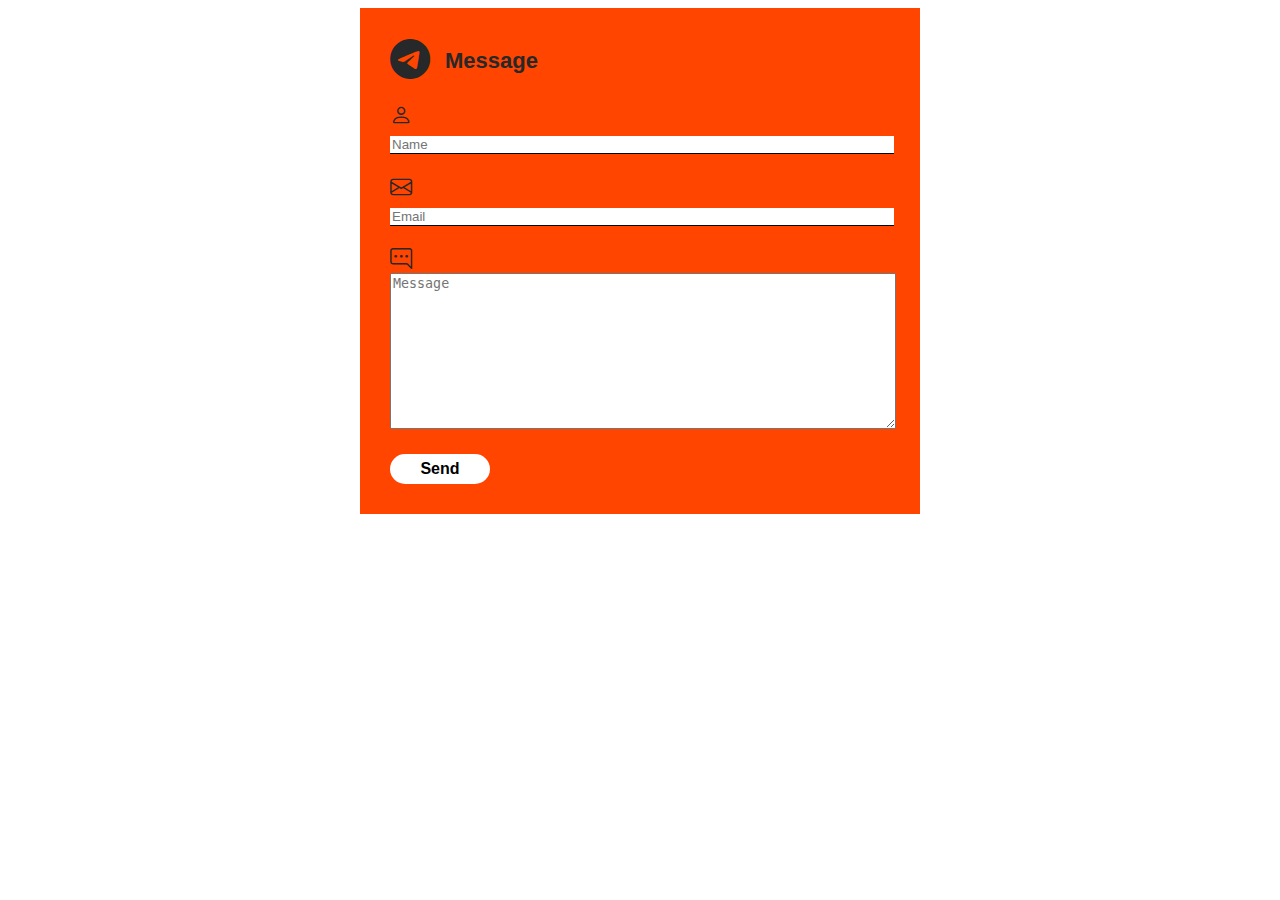
<file: contactMeform.html>
<!DOCTYPE html>
<html lang="en">
  <head>
    <meta charset="UTF-8" />
    <meta http-equiv="X-UA-Compatible" content="IE=edge" />
    <meta name="viewport" content="width=device-width, initial-scale=1.0" />
    <title>Document</title>
    <link
      href="https://cdn.jsdelivr.net/npm/bootstrap-icons@1.3.0/font/bootstrap-icons.css"
      rel="stylesheet"
    />
    <link href="assets/css/style.css" rel="stylesheet" />
  </head>
  <body>
    <div class="contact-hero">
      <form
        action="https://formspree.io/f/mgeqgpqg"
        method="POST"
        id="contact-form"
      >
        <div class="contact-message-icon">
          <i class="bi bi-telegram"></i>
          <span>Message</span>
        </div>
        <div id="contact-input-field">
          <i class="bi bi-person">
            <input type="text" placeholder="Name" name="name" required />
          </i>
        </div>
        <div id="contact-input-field">
          <i class="bi bi-envelope">
            <input type="text" placeholder="Email" name="email" required />
          </i>
        </div>
        <div id="contact-input-field">
          <i class="bi bi-chat-right-dots"></i>
          <textarea name="message" placeholder="Message" rows="10"></textarea>
        </div>
        <input type="submit" value="Send" class="email-btn" />
      </form>
    </div>
  </body>
</html>
</file>
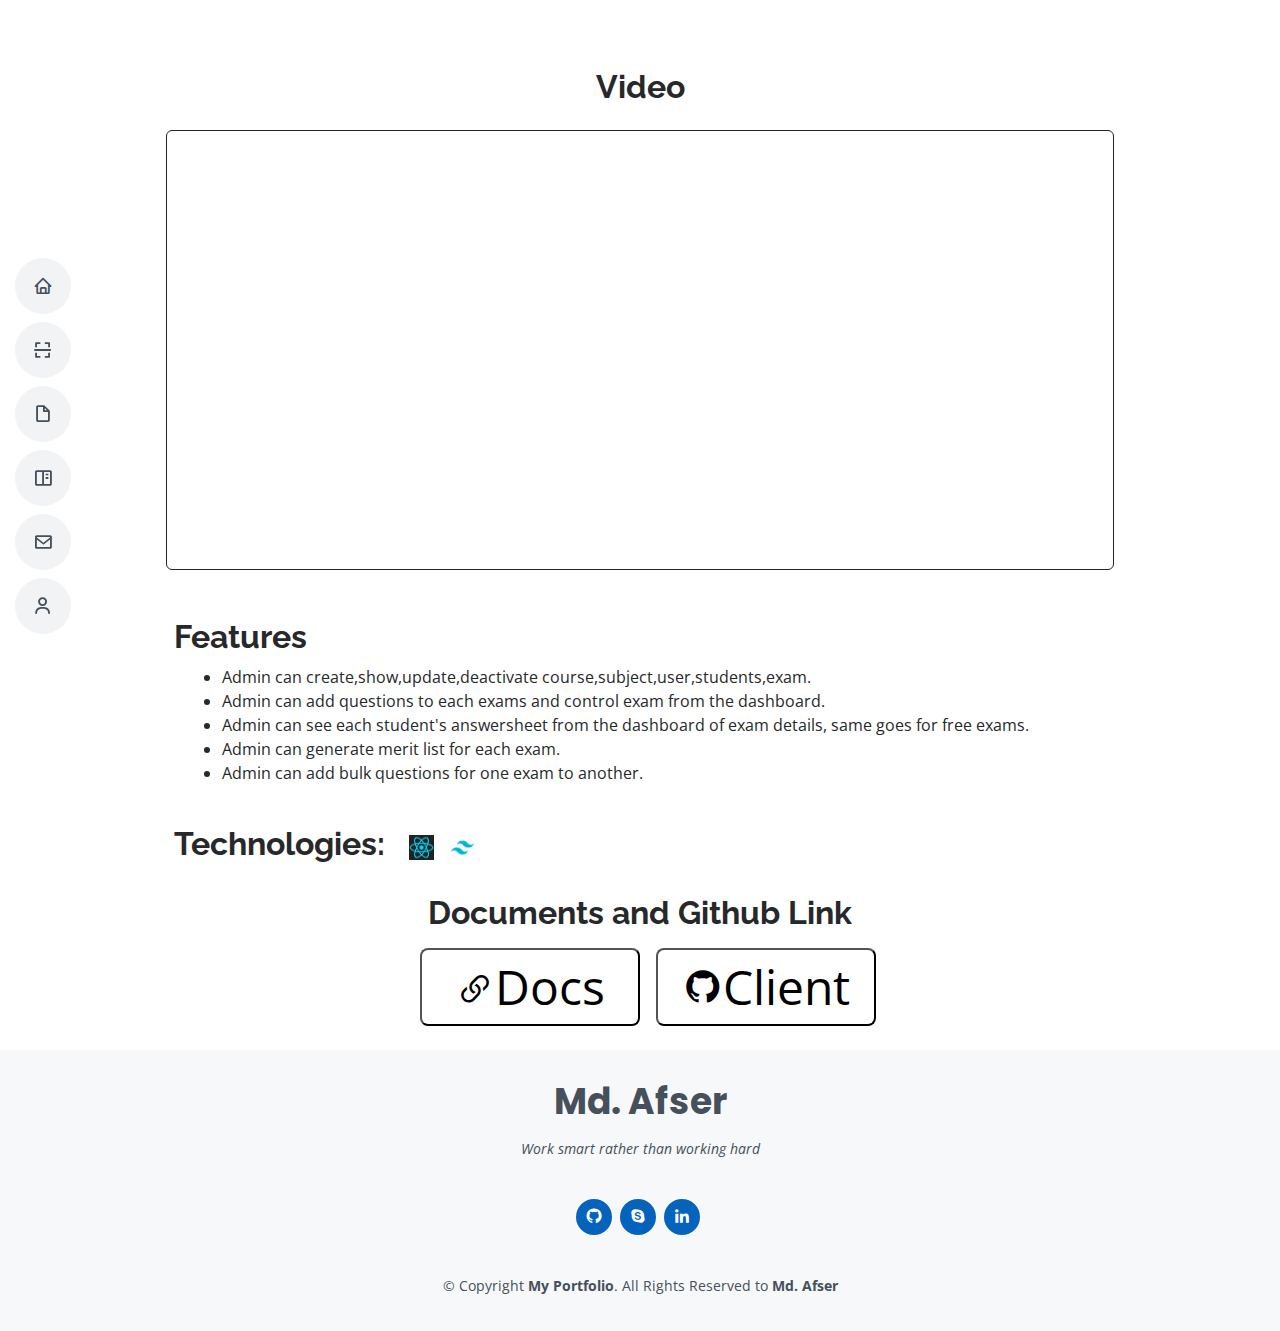
<file: examsystemAdminDashboard.html>
<!DOCTYPE html>
<html lang="en">
  <head>
    <meta charset="utf-8" />
    <meta content="width=device-width, initial-scale=1.0" name="viewport" />

    <title>Md. Afser's Site</title>
    <meta content="" name="description" />
    <meta content="" name="keywords" />

    <!-- Favicons -->

    <link href="assets/img/apple-touch-icon.png" rel="apple-touch-icon" />

    <!-- Google Fonts -->
    <link
      href="https://fonts.googleapis.com/css?family=Open+Sans:300,300i,400,400i,600,600i,700,700i|Raleway:300,300i,400,400i,500,500i,600,600i,700,700i|Poppins:300,300i,400,400i,500,500i,600,600i,700,700i"
      rel="stylesheet"
    />

    <!-- Vendor CSS Files -->
    <link href="assets/vendor/aos/aos.css" rel="stylesheet" />
    <link
      href="assets/vendor/bootstrap/css/bootstrap.min.css"
      rel="stylesheet"
    />
    <link
      href="assets/vendor/bootstrap-icons/bootstrap-icons.css"
      rel="stylesheet"
    />
    <link href="assets/vendor/boxicons/css/boxicons.min.css" rel="stylesheet" />
    <link
      href="assets/vendor/glightbox/css/glightbox.min.css"
      rel="stylesheet"
    />
    <link href="assets/vendor/swiper/swiper-bundle.min.css" rel="stylesheet" />
    <link
      href="https://cdn.jsdelivr.net/npm/bootstrap@5.2.3/dist/css/bootstrap.min.css"
      rel="stylesheet"
      integrity="sha384-rbsA2VBKQhggwzxH7pPCaAqO46MgnOM80zW1RWuH61DGLwZJEdK2Kadq2F9CUG65"
      crossorigin="anonymous"
    />
    <!-- Template Main CSS File -->
    <link href="assets/css/style.css" rel="stylesheet" />
  </head>

  <body>
    <!-- ======= Mobile nav toggle button ======= -->
    <!-- <button type="button" class="mobile-nav-toggle d-xl-none"><i class="bi bi-list mobile-nav-toggle"></i></button> -->
    <i class="bi bi-list mobile-nav-toggle d-xl-none"></i>
    <!-- ======= Header ======= -->

    <header id="header" class="d-flex flex-column justify-content-center">
      <nav id="navbar" class="navbar nav-menu">
        <ul>
          <li>
            <a href="index.html#hero" class="nav-link scrollto"
              ><i class="bx bx-home"></i> <span>Home</span></a
            >
          </li>
          <li>
            <a href="index.html#skills" class="nav-link scrollto"
              ><i class="bx bx-scan"></i> <span>Skills</span></a
            >
          </li>
          <li>
            <a href="index.html#resume" class="nav-link scrollto"
              ><i class="bx bx-file-blank"></i> <span>Details</span></a
            >
          </li>
          <li>
            <a href="index.html#portfolio" class="nav-link scrollto"
              ><i class="bx bx-book-content"></i> <span>Projects</span></a
            >
          </li>

          <li>
            <a href="index.html#contact" class="nav-link scrollto"
              ><i class="bx bx-envelope"></i> <span>Contact</span></a
            >
          </li>
          <li>
            <a href="index.html#about" class="nav-link scrollto"
              ><i class="bx bx-user"></i> <span>About</span></a
            >
          </li>
        </ul>
      </nav>
      <!-- .nav-menu -->
    </header>
    <!-- End Header -->
    <section class="container">
      <div
        class="detail-card d-flex flex-column justify-content-center align-items-center"
      >
        <div class="card border-0" style="width: 85%">
        <h2 class="px-2 fw-bold mt-2 text-center mb-4">Video</h2>      
         <div class="border border-dark rounded-2 p-3">
            <iframe
            width="100%"
            height="400px"
            src="https://www.youtube.com/embed/nalKHcd1Tpk"
            title="YouTube video player"
            frameborder="0"
            allow="accelerometer; autoplay; clipboard-write; encrypted-media; gyroscope; picture-in-picture; web-share"
            allowfullscreen
          ></iframe>
         </div>

          <h2 class="px-2 fw-bold mt-5">Features</h2>
          <div class="px-4 mb-4">
            <ul>
              <li>
                Admin can create,show,update,deactivate course,subject,user,students,exam.
              </li>
              <li>
                Admin can add questions to each exams and control exam from the dashboard.
              </li>
              <li>
                Admin can see each student's answersheet from the dashboard of exam details, same goes for free exams.
              </li>
              <li>
                Admin can generate merit list for each exam.
              </li>
              <li>
                Admin can add bulk questions for one exam to another.
              </li>
            </ul>
          </div>
          <div class="technology-used mb-4 d-flex align-items-center flex-wrap">
            <h2 class="fw-bold px-2">Technologies:</h2>
            <img class="ms-3" src="/assets/icons/react.png" alt="" />
            <img
              class="ms-3"
              src="/assets/icons/Tailwind_CSS_Logo.svg.png"
              alt=""
            />
          </div>
        </div>
        <br>
        
      </div>
    </section>
    <div class="container">
        <h2 class="fw-bold d-flex justify-content-center align-items-center ">Documents and Github Link</h2>
        <div
          class="project-links mb-4 d-flex justify-content-center align-items-center flex-column flex-lg-row"
        >
          <a
            href="https://drive.google.com/file/d/1i9pWSehpsxbpVhXKe9-Vp8ULPfb-d2WO/view?usp=sharing"
            target="_blank"
            class="twitter ms-3 mt-2 display-5"
          >
            <button
              class="rounded-3 py-2 px-3"
              style="background-color: transparent"
            >
              <i class="bi bi-link-45deg display-6"></i>Docs
            </button>
          </a>
          <a
            href="https://github.com/afsertanveer/BondiPathShalaAdmin"
            target="_blank"
            class="twitter ms-3 mt-2 display-5"
            ><button
              class="rounded-3 py-2 px-3"
              style="background-color: transparent"
            >
              <i class="bx bxl-github display-6"></i>Client 
            </button></a
          >
        </div>
    </div>
    <!-- ======= Footer ======= -->
    <footer id="footer">
      <div class="container">
        <h3>Md. Afser</h3>
        <p>Work smart rather than working hard</p>
        <div class="social-links">
          <a
            href="https://github.com/afsertanveer"
            target="_blank"
            class="twitter"
            ><i class="bx bxl-github"></i
          ></a>
          <a
            href="https://join.skype.com/invite/v1LWocMwmzDn"
            target="_blank"
            class="google-plus"
            ><i class="bx bxl-skype"></i
          ></a>
          <a
            href="https://www.linkedin.com/in/md-afser/"
            target="_blank"
            class="linkedin"
            ><i class="bx bxl-linkedin"></i
          ></a>
        </div>
        <div class="copyright">
          &copy; Copyright <strong><span>My Portfolio</span></strong
          >. All Rights Reserved to <strong>Md. Afser</strong>
        </div>
      </div>
    </footer>
    <!-- End Footer -->

    <div id="preloader"></div>
    <a
      href="#"
      class="back-to-top d-flex align-items-center justify-content-center"
      ><i class="bi bi-arrow-up-short"></i
    ></a>

    <!-- Vendor JS Files -->
    <script
      src="https://cdn.jsdelivr.net/npm/bootstrap@5.2.3/dist/js/bootstrap.bundle.min.js"
      integrity="sha384-kenU1KFdBIe4zVF0s0G1M5b4hcpxyD9F7jL+jjXkk+Q2h455rYXK/7HAuoJl+0I4"
      crossorigin="anonymous"
    ></script>
    <script src="assets/vendor/purecounter/purecounter_vanilla.js"></script>
    <script src="assets/vendor/aos/aos.js"></script>
    <script src="assets/vendor/bootstrap/js/bootstrap.bundle.min.js"></script>
    <script src="assets/vendor/glightbox/js/glightbox.min.js"></script>
    <script src="assets/vendor/isotope-layout/isotope.pkgd.min.js"></script>
    <script src="assets/vendor/swiper/swiper-bundle.min.js"></script>
    <script src="assets/vendor/typed.js/typed.min.js"></script>
    <script src="assets/vendor/waypoints/noframework.waypoints.js"></script>
    <script src="assets/vendor/php-email-form/validate.js"></script>

    <!-- Template Main JS File -->
    <script src="assets/js/main.js"></script>
  </body>
</html>
</file>
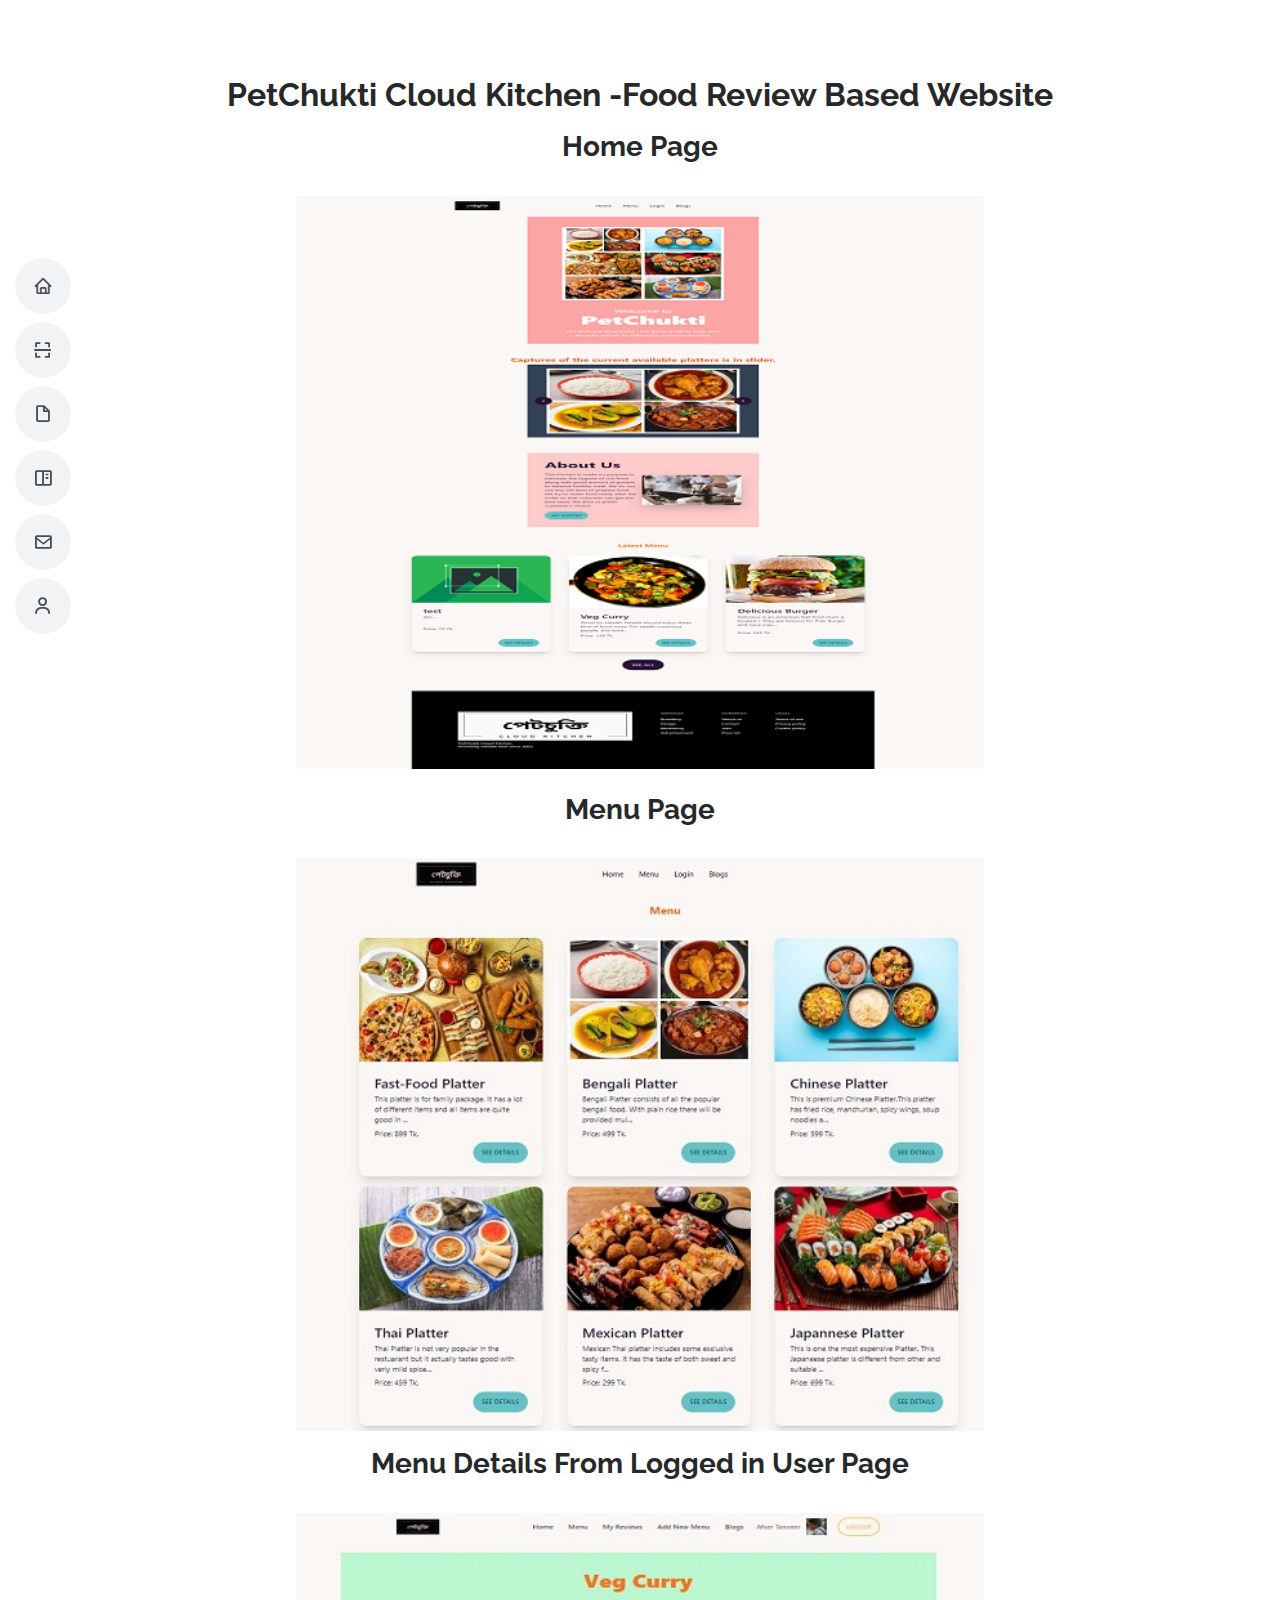
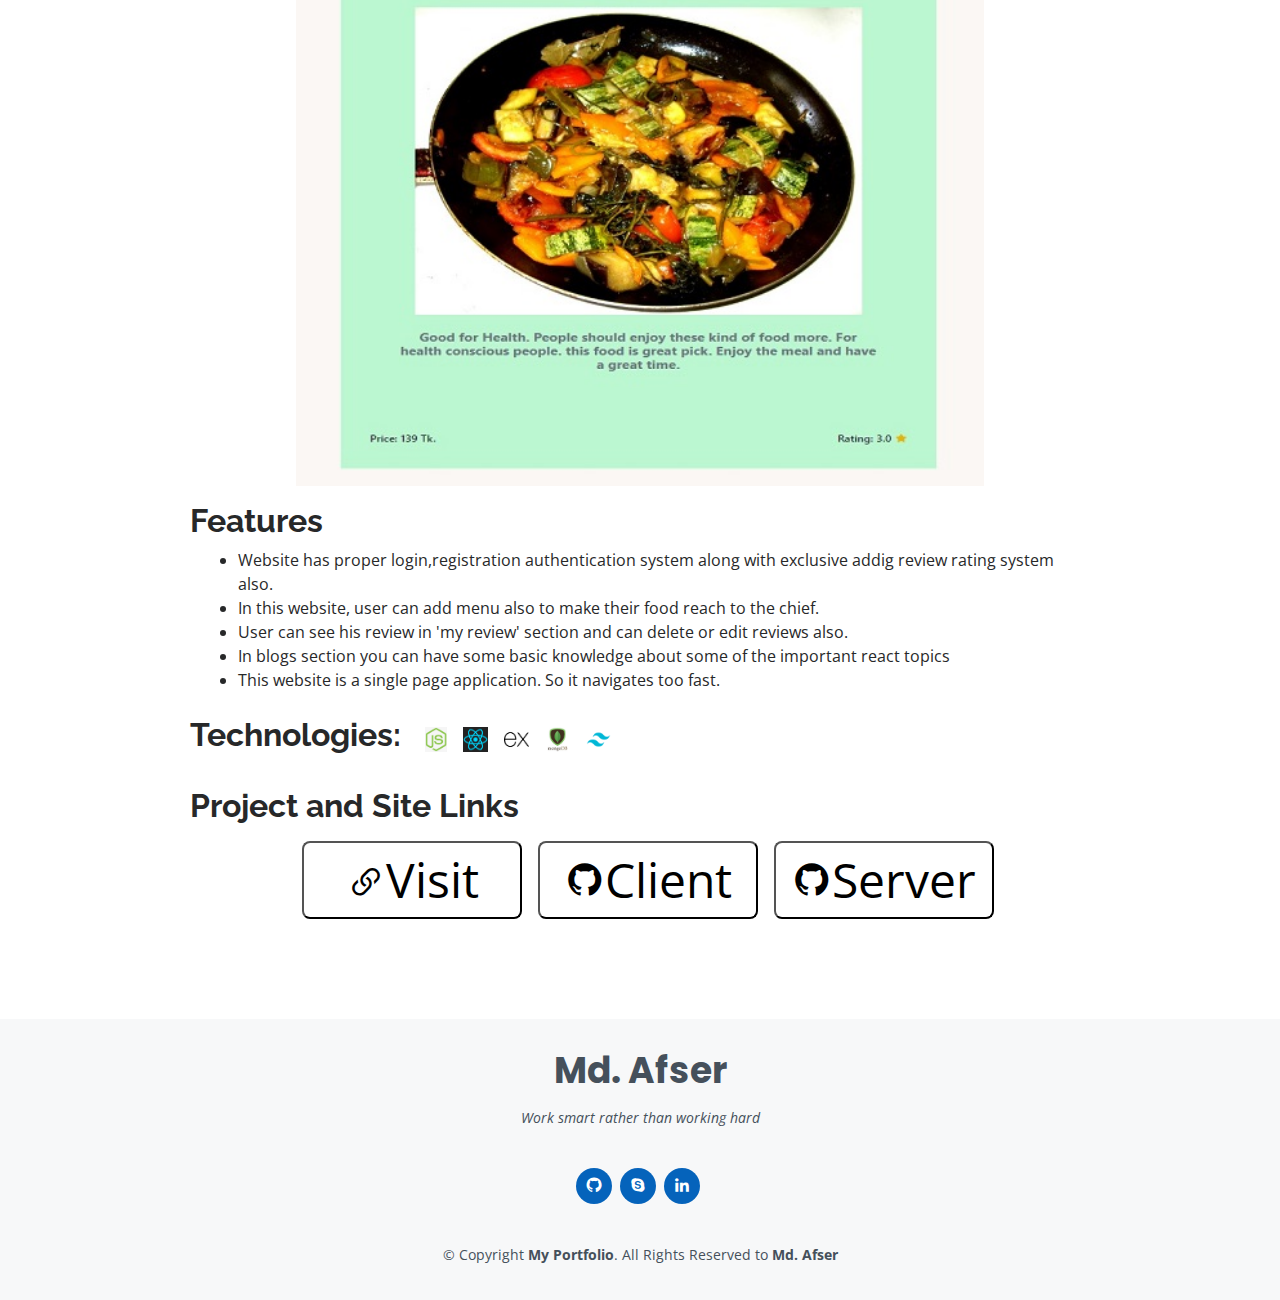
<file: petchukti.html>
<!DOCTYPE html>
<html lang="en">
  <head>
    <meta charset="utf-8" />
    <meta content="width=device-width, initial-scale=1.0" name="viewport" />

    <title>Md. Afser's Site</title>
    <meta content="" name="description" />
    <meta content="" name="keywords" />

    <!-- Favicons -->

    <link href="assets/img/apple-touch-icon.png" rel="apple-touch-icon" />

    <!-- Google Fonts -->
    <link
      href="https://fonts.googleapis.com/css?family=Open+Sans:300,300i,400,400i,600,600i,700,700i|Raleway:300,300i,400,400i,500,500i,600,600i,700,700i|Poppins:300,300i,400,400i,500,500i,600,600i,700,700i"
      rel="stylesheet"
    />

    <!-- Vendor CSS Files -->
    <link href="assets/vendor/aos/aos.css" rel="stylesheet" />
    <link
      href="assets/vendor/bootstrap/css/bootstrap.min.css"
      rel="stylesheet"
    />
    <link
      href="assets/vendor/bootstrap-icons/bootstrap-icons.css"
      rel="stylesheet"
    />
    <link href="assets/vendor/boxicons/css/boxicons.min.css" rel="stylesheet" />
    <link
      href="assets/vendor/glightbox/css/glightbox.min.css"
      rel="stylesheet"
    />
    <link href="assets/vendor/swiper/swiper-bundle.min.css" rel="stylesheet" />
    <link
      href="https://cdn.jsdelivr.net/npm/bootstrap@5.2.3/dist/css/bootstrap.min.css"
      rel="stylesheet"
      integrity="sha384-rbsA2VBKQhggwzxH7pPCaAqO46MgnOM80zW1RWuH61DGLwZJEdK2Kadq2F9CUG65"
      crossorigin="anonymous"
    />
    <!-- Template Main CSS File -->
    <link href="assets/css/style.css" rel="stylesheet" />
  </head>

  <body>
    <!-- ======= Mobile nav toggle button ======= -->
    <!-- <button type="button" class="mobile-nav-toggle d-xl-none"><i class="bi bi-list mobile-nav-toggle"></i></button> -->
    <i class="bi bi-list mobile-nav-toggle d-xl-none"></i>
    <!-- ======= Header ======= -->

    <header id="header" class="d-flex flex-column justify-content-center">
      <nav id="navbar" class="navbar nav-menu">
        <ul>
          <li>
            <a href="index.html#hero" class="nav-link scrollto"
              ><i class="bx bx-home"></i> <span>Home</span></a
            >
          </li>
          <li>
            <a href="index.html#skills" class="nav-link scrollto"
              ><i class="bx bx-scan"></i> <span>Skills</span></a
            >
          </li>
          <li>
            <a href="index.html#resume" class="nav-link scrollto"
              ><i class="bx bx-file-blank"></i> <span>Details</span></a
            >
          </li>
          <li>
            <a href="index.html#portfolio" class="nav-link scrollto"
              ><i class="bx bx-book-content"></i> <span>Projects</span></a
            >
          </li>

          <li>
            <a href="index.html#contact" class="nav-link scrollto"
              ><i class="bx bx-envelope"></i> <span>Contact</span></a
            >
          </li>
          <li>
            <a href="index.html#about" class="nav-link scrollto"
              ><i class="bx bx-user"></i> <span>About</span></a
            >
          </li>
        </ul>
      </nav>
      <!-- .nav-menu -->
    </header>
    <!-- End Header -->
    <section class="container">
      <div
        class="detail-card d-flex flex-column justify-content-center align-items-center"
      >
        <div class="p-3" style="width: 85%">
          <h2 class="fw-bolder text-center mb-3">
            PetChukti Cloud Kitchen -Food Review Based Website
          </h2>
          <div
            class="my-3 mb-4 d-flex justify-content-center align-items-center flex-column"
          >
            <h3 class="fw-bold">Home Page</h3>
            <img
              class="w-75 img-fluid mt-4"
              src="assets/projects/petchukti-home.png"
              alt=""
            />
          </div>
          <div
            class="my-3 d-flex justify-content-center align-items-center flex-column"
          >
            <h3 class="fw-bold">Menu Page</h3>
            <img
              class="w-75 img-fluid mt-4"
              src="assets/projects/petchukti-menu.jpg"
              alt=""
            />
          </div>
          <div
            class="my-3 d-flex justify-content-center align-items-center flex-column"
          >
            <h3 class="fw-bold">Menu Details From Logged in User Page</h3>
            <img
              class="w-75 img-fluid mt-4"
              src="assets/projects/petchukti-user-menu-details.jpg"
              alt=""
            />
          </div>
          <h2 class="px-2 fw-bold">Features</h2>
          <div class="px-4 mb-4">
            <ul>
              <li>
                Website has proper login,registration authentication system
                along with exclusive addig review rating system also.
              </li>
              <li>
                In this website, user can add menu also to make their food reach
                to the chief.
              </li>
              <li>
                User can see his review in 'my review' section and can delete or
                edit reviews also.
              </li>
              <li>
                In blogs section you can have some basic knowledge about some of
                the important react topics
              </li>
              <li>
                This website is a single page application. So it navigates too
                fast.
              </li>
            </ul>
          </div>
          <div class="technology-used mb-4 d-flex align-items-center flex-wrap">
            <h2 class="fw-bold px-2">Technologies:</h2>
            <img class="ms-3" src="/assets/icons/node.jpeg" alt="" />
            <img class="ms-3" src="/assets/icons/react.png" alt="" />
            <img class="ms-3" src="/assets/icons/express.png" alt="" />
            <img class="ms-3" src="/assets/icons/mongodb.jpg" alt="" />
            <img
              class="ms-3"
              src="/assets/icons/Tailwind_CSS_Logo.svg.png"
              alt=""
            />
          </div>
          <h2 class="fw-bold px-2 mt-3">Project and Site Links</h2>
          <div
            class="project-links mb-4 d-flex justify-content-center align-items-center flex-column flex-lg-row"
          >
            <a
              href="https://pet-chukti.web.app/"
              target="_blank"
              class="twitter ms-3 mt-2 display-5"
            >
              <button
                class="rounded-3 py-2 px-3"
                style="background-color: transparent"
              >
                <i class="bi bi-link-45deg display-6"></i>Visit
              </button>
            </a>
            <a
              href="https://github.com/afsertanveer/pet-chukti-client"
              target="_blank"
              class="twitter ms-3 mt-2 display-5"
            >
              <button
                class="rounded-3 py-2 px-3"
                style="background-color: transparent"
              >
                <i class="bx bxl-github display-6"></i>Client
              </button></a
            >

            <a
              href="https://github.com/afsertanveer/pet-chukti-server"
              target="_blank"
              class="twitter ms-3 mt-2 display-5"
              ><button
                class="rounded-3 py-2 px-3"
                style="background-color: transparent"
              >
                <i class="bx bxl-github display-6"></i>Server
              </button></a
            >
          </div>
        </div>
      </div>
    </section>
    <!-- ======= Footer ======= -->
    <footer id="footer">
      <div class="container">
        <h3>Md. Afser</h3>
        <p>Work smart rather than working hard</p>
        <div class="social-links">
          <a
            href="https://github.com/afsertanveer"
            target="_blank"
            class="twitter"
            ><i class="bx bxl-github"></i
          ></a>
          <a
            href="https://join.skype.com/invite/v1LWocMwmzDn"
            target="_blank"
            class="google-plus"
            ><i class="bx bxl-skype"></i
          ></a>
          <a
            href="https://www.linkedin.com/in/md-afser/"
            target="_blank"
            class="linkedin"
            ><i class="bx bxl-linkedin"></i
          ></a>
        </div>
        <div class="copyright">
          &copy; Copyright <strong><span>My Portfolio</span></strong
          >. All Rights Reserved to <strong>Md. Afser</strong>
        </div>
      </div>
    </footer>
    <!-- End Footer -->

    <div id="preloader"></div>
    <a
      href="#"
      class="back-to-top d-flex align-items-center justify-content-center"
      ><i class="bi bi-arrow-up-short"></i
    ></a>

    <!-- Vendor JS Files -->
    <script
      src="https://cdn.jsdelivr.net/npm/bootstrap@5.2.3/dist/js/bootstrap.bundle.min.js"
      integrity="sha384-kenU1KFdBIe4zVF0s0G1M5b4hcpxyD9F7jL+jjXkk+Q2h455rYXK/7HAuoJl+0I4"
      crossorigin="anonymous"
    ></script>
    <script src="assets/vendor/purecounter/purecounter_vanilla.js"></script>
    <script src="assets/vendor/aos/aos.js"></script>
    <script src="assets/vendor/bootstrap/js/bootstrap.bundle.min.js"></script>
    <script src="assets/vendor/glightbox/js/glightbox.min.js"></script>
    <script src="assets/vendor/isotope-layout/isotope.pkgd.min.js"></script>
    <script src="assets/vendor/swiper/swiper-bundle.min.js"></script>
    <script src="assets/vendor/typed.js/typed.min.js"></script>
    <script src="assets/vendor/waypoints/noframework.waypoints.js"></script>
    <script src="assets/vendor/php-email-form/validate.js"></script>

    <!-- Template Main JS File -->
    <script src="assets/js/main.js"></script>
  </body>
</html>
</file>
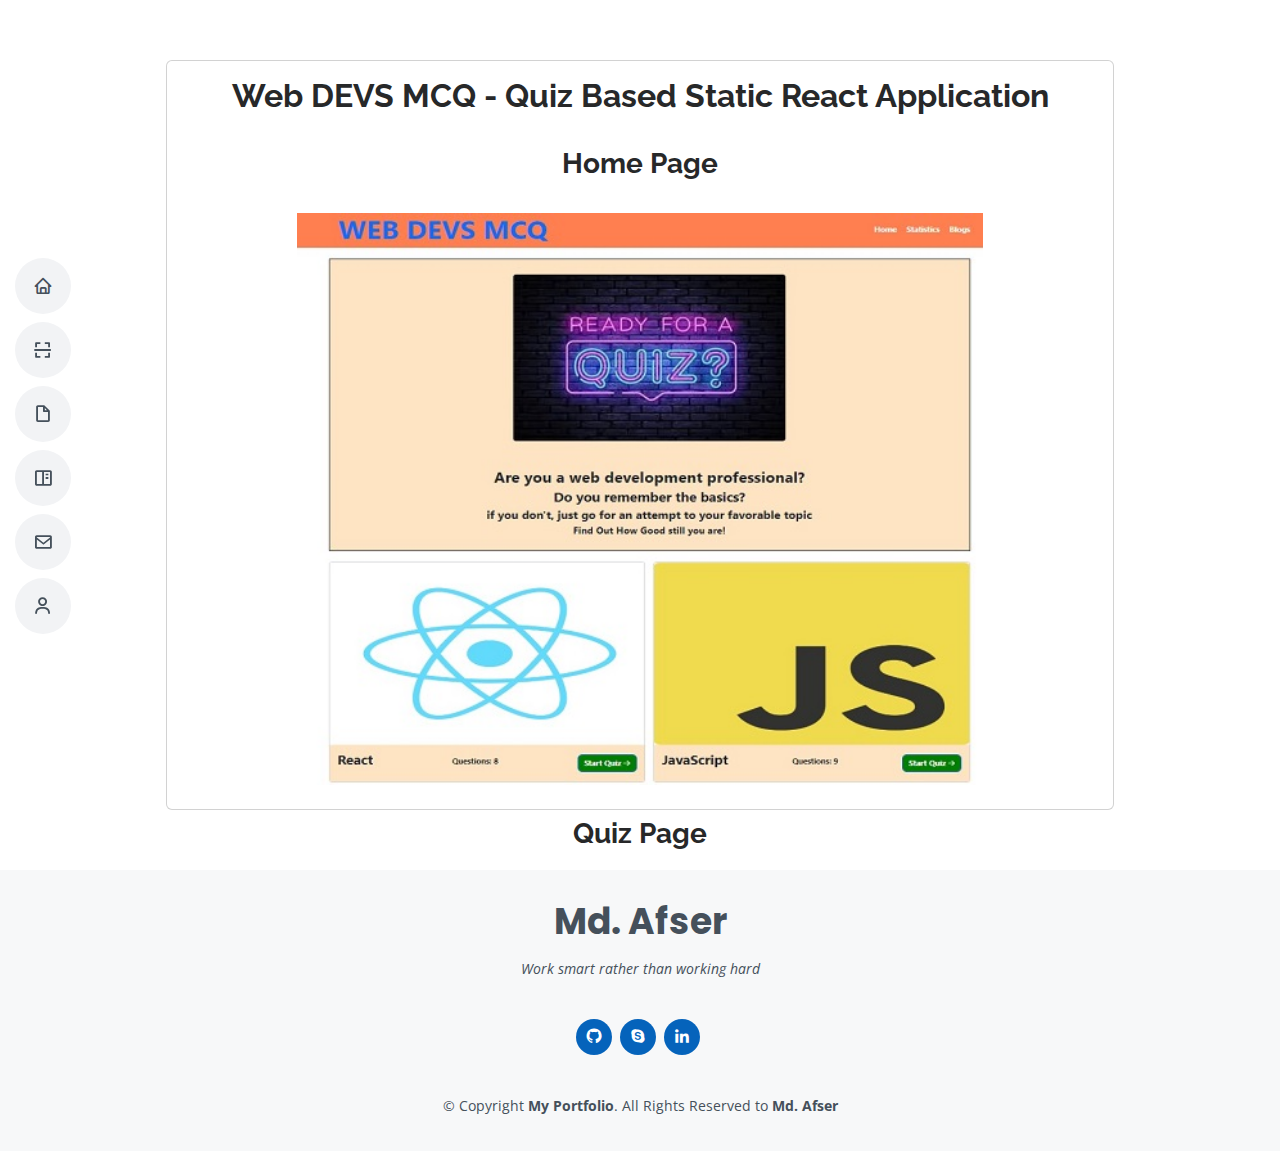
<file: webdevsmcq.html>
<!DOCTYPE html>
<html lang="en">
  <head>
    <meta charset="utf-8" />
    <meta content="width=device-width, initial-scale=1.0" name="viewport" />

    <title>Md. Afser's Site</title>
    <meta content="" name="description" />
    <meta content="" name="keywords" />

    <!-- Favicons -->

    <link href="assets/img/apple-touch-icon.png" rel="apple-touch-icon" />

    <!-- Google Fonts -->
    <link
      href="https://fonts.googleapis.com/css?family=Open+Sans:300,300i,400,400i,600,600i,700,700i|Raleway:300,300i,400,400i,500,500i,600,600i,700,700i|Poppins:300,300i,400,400i,500,500i,600,600i,700,700i"
      rel="stylesheet"
    />

    <!-- Vendor CSS Files -->
    <link href="assets/vendor/aos/aos.css" rel="stylesheet" />
    <link
      href="assets/vendor/bootstrap/css/bootstrap.min.css"
      rel="stylesheet"
    />
    <link
      href="assets/vendor/bootstrap-icons/bootstrap-icons.css"
      rel="stylesheet"
    />
    <link href="assets/vendor/boxicons/css/boxicons.min.css" rel="stylesheet" />
    <link
      href="assets/vendor/glightbox/css/glightbox.min.css"
      rel="stylesheet"
    />
    <link href="assets/vendor/swiper/swiper-bundle.min.css" rel="stylesheet" />
    <link
      href="https://cdn.jsdelivr.net/npm/bootstrap@5.2.3/dist/css/bootstrap.min.css"
      rel="stylesheet"
      integrity="sha384-rbsA2VBKQhggwzxH7pPCaAqO46MgnOM80zW1RWuH61DGLwZJEdK2Kadq2F9CUG65"
      crossorigin="anonymous"
    />
    <!-- Template Main CSS File -->
    <link href="assets/css/style.css" rel="stylesheet" />
  </head>

  <body>
    <!-- ======= Mobile nav toggle button ======= -->
    <!-- <button type="button" class="mobile-nav-toggle d-xl-none"><i class="bi bi-list mobile-nav-toggle"></i></button> -->
    <i class="bi bi-list mobile-nav-toggle d-xl-none"></i>
    <!-- ======= Header ======= -->

    <header id="header" class="d-flex flex-column justify-content-center">
      <nav id="navbar" class="navbar nav-menu">
        <ul>
          <li>
            <a href="index.html#hero" class="nav-link scrollto"
              ><i class="bx bx-home"></i> <span>Home</span></a
            >
          </li>
          <li>
            <a href="index.html#skills" class="nav-link scrollto"
              ><i class="bx bx-scan"></i> <span>Skills</span></a
            >
          </li>
          <li>
            <a href="index.html#resume" class="nav-link scrollto"
              ><i class="bx bx-file-blank"></i> <span>Details</span></a
            >
          </li>
          <li>
            <a href="index.html#portfolio" class="nav-link scrollto"
              ><i class="bx bx-book-content"></i> <span>Projects</span></a
            >
          </li>

          <li>
            <a href="index.html#contact" class="nav-link scrollto"
              ><i class="bx bx-envelope"></i> <span>Contact</span></a
            >
          </li>
          <li>
            <a href="index.html#about" class="nav-link scrollto"
              ><i class="bx bx-user"></i> <span>About</span></a
            >
          </li>
        </ul>
      </nav>
      <!-- .nav-menu -->
    </header>
    <!-- End Header -->
    <section class="container">
      <div
        class="detail-card d-flex flex-column justify-content-center align-items-center"
      >
        <div class="card p-3" style="width: 85%">
          <h2 class="fw-bolder text-center mb-3">
            Web DEVS MCQ - Quiz Based Static React Application
          </h2>
          <div
            class="my-3 d-flex justify-content-center align-items-center flex-column"
          >
            <h3 class="fw-bold">Home Page</h3>
            <img
              class="w-75 img-fluid mt-4"
              src="assets/projects/wdm-home.jpg"
              alt=""
            />
          </div>
          <div
            class="my-3 d-flex justify-content-center align-items-center flex-column"
          >
            <h3 class="fw-bold">Quiz Page</h3>
            <img
              class="w-75 img-fluid mt-4"
              src="assets/projects/wdm-quiz.jpg"
              alt=""
            />
          </div>
          <div
            class="my-3 d-flex justify-content-center align-items-center flex-column"
          >
            <h3 class="fw-bold">Question Statistic Page</h3>
            <img
              class="w-75 img-fluid mt-4"
              src="assets/projects/wdm-stat.jpg"
              alt=""
            />
          </div>
          <h2 class="px-2 fw-bold">Features</h2>
          <div class="px-4 mb-4">
            <ul>
              <li>
                This project is created for developers to verify their basic
                knowledge over the web technologies.
              </li>
              <li>
                In this project you will get 4 technology to examine your skill.
              </li>
              <li>
                Everytime you select an answer a pop up will be displayed to
                show your answers is right or wrong.
              </li>
              <li>
                If you want to see the answer after guessing it wrong you have
                to click the eye icon to see the correct answer. 6=> In the
                statistics page, the number of questions against the topics is
                displayed by using a bar chart.
              </li>
              <li>
                In blogs there are few topics which are very shortly discussed.
              </li>
            </ul>
          </div>
          <div class="technology-used mb-4 d-flex align-items-center flex-wrap">
            <h2 class="fw-bold px-2">Technologies:</h2>
            <img class="ms-3" src="/assets/icons/react.png" alt="" />
            <img
              class="ms-3"
              src="/assets/icons/Tailwind_CSS_Logo.svg.png"
              alt=""
            />
          </div>
          <h2 class="fw-bold px-2 mt-3">Project and Site Links</h2>
          <div
            class="project-links mb-4 d-flex justify-content-center align-items-center flex-column flex-lg-row"
          >
            <a
              href="https://webdevsmcq.netlify.app/"
              target="_blank"
              class="twitter ms-3 mt-2 display-5"
            >
              <button
                class="rounded-3 py-2 px-3"
                style="background-color: transparent"
              >
                <i class="bi bi-link-45deg display-6"></i>Visit
              </button>
            </a>
            <a
              href="https://github.com/afsertanveer/web-dev-mcq"
              target="_blank"
              class="twitter ms-3 mt-2 display-5"
            >
              <button
                class="rounded-3 py-2 px-3"
                style="background-color: transparent"
              >
                <i class="bx bxl-github display-6"></i>Code
              </button></a
            >
          </div>
        </div>
      </div>
    </section>
    <!-- ======= Footer ======= -->
    <footer id="footer">
      <div class="container">
        <h3>Md. Afser</h3>
        <p>Work smart rather than working hard</p>
        <div class="social-links">
          <a
            href="https://github.com/afsertanveer"
            target="_blank"
            class="twitter"
            ><i class="bx bxl-github"></i
          ></a>
          <a
            href="https://join.skype.com/invite/v1LWocMwmzDn"
            target="_blank"
            class="google-plus"
            ><i class="bx bxl-skype"></i
          ></a>
          <a
            href="https://www.linkedin.com/in/md-afser/"
            target="_blank"
            class="linkedin"
            ><i class="bx bxl-linkedin"></i
          ></a>
        </div>
        <div class="copyright">
          &copy; Copyright <strong><span>My Portfolio</span></strong
          >. All Rights Reserved to <strong>Md. Afser</strong>
        </div>
      </div>
    </footer>
    <!-- End Footer -->

    <div id="preloader"></div>
    <a
      href="#"
      class="back-to-top d-flex align-items-center justify-content-center"
      ><i class="bi bi-arrow-up-short"></i
    ></a>

    <!-- Vendor JS Files -->
    <script
      src="https://cdn.jsdelivr.net/npm/bootstrap@5.2.3/dist/js/bootstrap.bundle.min.js"
      integrity="sha384-kenU1KFdBIe4zVF0s0G1M5b4hcpxyD9F7jL+jjXkk+Q2h455rYXK/7HAuoJl+0I4"
      crossorigin="anonymous"
    ></script>
    <script src="assets/vendor/purecounter/purecounter_vanilla.js"></script>
    <script src="assets/vendor/aos/aos.js"></script>
    <script src="assets/vendor/bootstrap/js/bootstrap.bundle.min.js"></script>
    <script src="assets/vendor/glightbox/js/glightbox.min.js"></script>
    <script src="assets/vendor/isotope-layout/isotope.pkgd.min.js"></script>
    <script src="assets/vendor/swiper/swiper-bundle.min.js"></script>
    <script src="assets/vendor/typed.js/typed.min.js"></script>
    <script src="assets/vendor/waypoints/noframework.waypoints.js"></script>
    <script src="assets/vendor/php-email-form/validate.js"></script>

    <!-- Template Main JS File -->
    <script src="assets/js/main.js"></script>
  </body>
</html>
</file>
<file: assets/css/style.css>
/**
* Template Name: MyResume - v4.8.1
* Template URL: https://bootstrapmade.com/free-html-bootstrap-template-my-resume/
* Author: BootstrapMade.com
* License: https://bootstrapmade.com/license/
*/

/*--------------------------------------------------------------
# General
--------------------------------------------------------------*/
body {
  font-family: "Open Sans", sans-serif;
  color: #272829;
}

a {
  color: #0563bb;
  text-decoration: none;
}

a:hover {
  color: #067ded;
  text-decoration: none;
}

h1,
h2,
h3,
h4,
h5,
h6 {
  font-family: "Raleway", sans-serif;
}
.card{
  height: 750px !important;
}
/*--------------------------------------------------------------
# Back to top button
--------------------------------------------------------------*/
.back-to-top {
  position: fixed;
  visibility: hidden;
  opacity: 0;
  right: 15px;
  bottom: 15px;
  z-index: 996;
  background: #0563bb;
  width: 40px;
  height: 40px;
  border-radius: 50px;
  transition: all 0.4s;
}

.back-to-top i {
  font-size: 28px;
  color: #fff;
  line-height: 0;
}

.back-to-top:hover {
  background: #0678e3;
  color: #fff;
}

.back-to-top.active {
  visibility: visible;
  opacity: 1;
}

/*--------------------------------------------------------------
# Preloader
--------------------------------------------------------------*/
#preloader {
  position: fixed;
  top: 0;
  left: 0;
  right: 0;
  bottom: 0;
  z-index: 9999;
  overflow: hidden;
  background: #fff;
}

#preloader:before {
  content: "";
  position: fixed;
  top: calc(50% - 30px);
  left: calc(50% - 30px);
  border: 6px solid #0563bb;
  border-top-color: #fff;
  border-bottom-color: #fff;
  border-radius: 50%;
  width: 60px;
  height: 60px;
  -webkit-animation: animate-preloader 1s linear infinite;
  animation: animate-preloader 1s linear infinite;
}

@-webkit-keyframes animate-preloader {
  0% {
    transform: rotate(0deg);
  }

  100% {
    transform: rotate(360deg);
  }
}

@keyframes animate-preloader {
  0% {
    transform: rotate(0deg);
  }

  100% {
    transform: rotate(360deg);
  }
}

/*--------------------------------------------------------------
# Disable aos animation delay on mobile devices
--------------------------------------------------------------*/
@media screen and (max-width: 768px) {
  [data-aos-delay] {
    transition-delay: 0 !important;
  }
}

/*--------------------------------------------------------------
# Header
--------------------------------------------------------------*/
#header {
  position: fixed;
  top: 0;
  left: 0;
  bottom: 0;
  z-index: 9997;
  transition: all 0.5s;
  padding: 15px;
  overflow-y: auto;
}

@media (max-width: 992px) {
  #header {
    width: 300px;
    background: #fff;
    border-right: 1px solid #e6e9ec;
    left: -300px;
  }
}

@media (min-width: 992px) {
  #main {
    margin-left: 100px;
  }
}

/*--------------------------------------------------------------
# Navigation Menu
--------------------------------------------------------------*/
/**
* Desktop Navigation 
*/
.nav-menu {
  padding: 0;
  display: block;
}

.nav-menu * {
  margin: 0;
  padding: 0;
  list-style: none;
}

.nav-menu > ul > li {
  position: relative;
  white-space: nowrap;
}

.nav-menu a,
.nav-menu a:focus {
  display: flex;
  align-items: center;
  color: #45505b;
  padding: 10px 18px;
  margin-bottom: 8px;
  transition: 0.3s;
  font-size: 15px;
  border-radius: 50px;
  background: #f2f3f5;
  height: 56px;
  width: 100%;
  overflow: hidden;
  transition: 0.3s;
}

.nav-menu a i,
.nav-menu a:focus i {
  font-size: 20px;
}

.nav-menu a span,
.nav-menu a:focus span {
  padding: 0 5px 0 7px;
  color: #45505b;
}

@media (min-width: 992px) {
  .nav-menu a,
  .nav-menu a:focus {
    width: 56px;
  }

  .nav-menu a span,
  .nav-menu a:focus span {
    display: none;
    color: #fff;
  }
}

.nav-menu a:hover,
.nav-menu .active,
.nav-menu .active:focus,
.nav-menu li:hover > a {
  color: #fff;
  background: #0563bb;
}

.nav-menu a:hover span,
.nav-menu .active span,
.nav-menu .active:focus span,
.nav-menu li:hover > a span {
  color: #fff;
}

.nav-menu a:hover,
.nav-menu li:hover > a {
  width: 100%;
  color: #fff;
}

.nav-menu a:hover span,
.nav-menu li:hover > a span {
  display: block;
}

/**
* Mobile Navigation 
*/
.mobile-nav-toggle {
  position: fixed;
  right: 10px;
  top: 10px;
  z-index: 9998;
  border: 0;
  background: none;
  font-size: 28px;
  transition: all 0.4s;
  outline: none !important;
  line-height: 0;
  cursor: pointer;
  border-radius: 50px;
  padding: 5px;
}

.mobile-nav-toggle i {
  color: #45505b;
}

.mobile-nav-active {
  overflow: hidden;
}

.mobile-nav-active #header {
  left: 0;
}

.mobile-nav-active .mobile-nav-toggle {
  color: #fff;
  background-color: #0563bb;
}

/*--------------------------------------------------------------
# Hero Section
--------------------------------------------------------------*/
#hero {
  width: 100%;
  height: 110vh;
  background: url("../img/hero-bg.jpg") top right no-repeat;
  background-size: cover;
  position: relative;
}

@media (min-width: 992px) {
  #hero {
    padding-left: 160px;
  }
}

#hero:before {
  content: "";
  background: rgba(255, 255, 255, 0.8);
  position: absolute;
  bottom: 0;
  top: 0;
  left: 0;
  right: 0;
}

#hero h1 {
  margin: 0;
  font-size: 64px;
  font-weight: 700;
  line-height: 56px;
  color: #45505b;
}

#hero p {
  color: #45505b;
  margin: 15px 0 0 0;
  font-size: 26px;
  font-family: "Poppins", sans-serif;
}

#hero p span {
  color: #0563bb;
  letter-spacing: 1px;
}

#hero .social-links {
  margin-top: 30px;
}

#hero .social-links a {
  font-size: 24px;
  display: inline-block;
  color: #45505b;
  line-height: 1;
  margin-right: 20px;
  transition: 0.3s;
}

#hero .social-links a:hover {
  color: #0563bb;
}

@media (max-width: 992px) {
  #hero {
    text-align: center;
  }

  #hero h1 {
    font-size: 32px;
    line-height: 36px;
  }

  #hero p {
    margin-top: 10px;
    font-size: 20px;
    line-height: 24px;
  }
}

/*--------------------------------------------------------------
# Sections General
--------------------------------------------------------------*/
section {
  padding: 60px 0;
  overflow: hidden;
}

.section-title {
  text-align: center;
  padding-bottom: 30px;
}

.section-title h2 {
  font-size: 32px;
  font-weight: bold;
  text-transform: uppercase;
  margin-bottom: 20px;
  padding-bottom: 20px;
  position: relative;
  color: #45505b;
}

.section-title h2::before {
  content: "";
  position: absolute;
  display: block;
  width: 120px;
  height: 1px;
  background: #ddd;
  bottom: 1px;
  left: calc(50% - 60px);
}

.section-title h2::after {
  content: "";
  position: absolute;
  display: block;
  width: 40px;
  height: 3px;
  background: #0563bb;
  bottom: 0;
  left: calc(50% - 20px);
}

.section-title p {
  margin-bottom: 0;
}

/*--------------------------------------------------------------
# About
--------------------------------------------------------------*/
.about .content h3 {
  font-weight: 700;
  font-size: 26px;
  color: #728394;
}

.about .content ul {
  list-style: none;
  padding: 0;
}

.about .content ul li {
  margin-bottom: 20px;
  display: flex;
  align-items: center;
}

.about .content ul strong {
  margin-right: 10px;
}

.about .content ul i {
  font-size: 16px;
  margin-right: 5px;
  color: #0563bb;
  line-height: 0;
}

.about .content p:last-child {
  margin-bottom: 0;
}

/*--------------------------------------------------------------
# Facts
--------------------------------------------------------------*/
.facts .count-box {
  padding: 30px 30px 25px 30px;
  margin-top: 30px;
  width: 100%;
  position: relative;
  text-align: center;
  background: #fff;
}

.facts .count-box i {
  position: absolute;
  top: -25px;
  left: 50%;
  transform: translateX(-50%);
  font-size: 24px;
  background: #0563bb;
  color: #fff;
  border-radius: 50px;
  display: inline-flex;
  align-items: center;
  justify-content: center;
  width: 48px;
  height: 48px;
}

.facts .count-box span {
  font-size: 36px;
  display: block;
  font-weight: 600;
  color: #011426;
}

.facts .count-box p {
  padding: 0;
  margin: 0;
  font-family: "Raleway", sans-serif;
  font-size: 14px;
}

/*--------------------------------------------------------------
# skills
--------------------------------------------------------------*/
.skills .progress {
  height: 60px;
  display: block;
  background: none;
  border-radius: 0;
}

.skills .progress .skill {
  padding: 10px 0;
  margin: 0;
  text-transform: uppercase;
  display: block;
  font-weight: 600;
  font-family: "Poppins", sans-serif;
  color: #45505b;
}

.skills .progress .skill .val {
  float: right;
  font-style: normal;
}

.skills .progress-bar-wrap {
  background: #f2f3f5;
}

.skills .progress-bar {
  width: 1px;
  height: 10px;
  transition: 0.9s;
  background-color: #0563bb;
}
.skill-img img {
  max-width: 50px;
  max-height: 50px;
}
.skill-data-img img {
  max-width: 75px;
  min-height: 75px;
}
/*--------------------------------------------------------------
# Resume
--------------------------------------------------------------*/
.resume .resume-title {
  font-size: 26px;
  font-weight: 700;
  margin-top: 20px;
  margin-bottom: 20px;
  color: #45505b;
}

.resume .resume-item {
  padding: 0 0 20px 20px;
  margin-top: -2px;
  border-left: 2px solid #0563bb;
  position: relative;
}

.resume .resume-item h4 {
  line-height: 18px;
  font-size: 18px;
  font-weight: 600;
  text-transform: uppercase;
  font-family: "Poppins", sans-serif;
  color: #0563bb;
  margin-bottom: 10px;
}

.resume .resume-item h5 {
  font-size: 16px;
  background: #f7f8f9;
  padding: 5px 15px;
  display: inline-block;
  font-weight: 600;
  margin-bottom: 10px;
}

.resume .resume-item ul {
  padding-left: 20px;
}

.resume .resume-item ul li {
  padding-bottom: 10px;
}

.resume .resume-item:last-child {
  padding-bottom: 0;
}

.resume .resume-item::before {
  content: "";
  position: absolute;
  width: 16px;
  height: 16px;
  border-radius: 50px;
  left: -9px;
  top: 0;
  background: #fff;
  border: 2px solid #0563bb;
}

/*--------------------------------------------------------------
# Portfolio
--------------------------------------------------------------*/
.portfolio .portfolio-item {
  margin-bottom: 30px;
}

.portfolio #portfolio-flters {
  padding: 0;
  margin: 0 auto 25px auto;
  list-style: none;
  text-align: center;
  background: #fff;
  border-radius: 50px;
  padding: 2px 15px;
}

.portfolio #portfolio-flters li {
  cursor: pointer;
  display: inline-block;
  padding: 10px 15px;
  font-size: 14px;
  font-weight: 600;
  line-height: 1;
  text-transform: uppercase;
  color: #272829;
  margin-bottom: 5px;
  transition: all 0.3s ease-in-out;
}

.portfolio #portfolio-flters li:hover,
.portfolio #portfolio-flters li.filter-active {
  color: #0563bb;
}

.portfolio #portfolio-flters li:last-child {
  margin-right: 0;
}

.portfolio .portfolio-wrap {
  transition: 0.3s;
  position: relative;
  overflow: hidden;
  z-index: 1;
  background: rgba(69, 80, 91, 0.8);
}

.portfolio .portfolio-wrap::before {
  content: "";
  background: rgba(255, 255, 255, 0.7);
  position: absolute;
  left: 30px;
  right: 30px;
  top: 30px;
  bottom: 30px;
  transition: all ease-in-out 0.3s;
  z-index: 2;
  opacity: 0;
}

.portfolio .portfolio-wrap .portfolio-info {
  opacity: 0;
  position: absolute;
  top: 0;
  left: 0;
  right: 0;
  bottom: 0;
  text-align: center;
  z-index: 3;
  transition: all ease-in-out 0.3s;
  display: flex;
  flex-direction: column;
  justify-content: center;
  align-items: center;
}

.portfolio .portfolio-wrap .portfolio-info::before {
  display: block;
  content: "";
  width: 48px;
  height: 48px;
  position: absolute;
  top: 35px;
  left: 35px;
  border-top: 3px solid #d7dce1;
  border-left: 3px solid #d7dce1;
  transition: all 0.5s ease 0s;
  z-index: 9994;
}

.portfolio .portfolio-wrap .portfolio-info::after {
  display: block;
  content: "";
  width: 48px;
  height: 48px;
  position: absolute;
  bottom: 35px;
  right: 35px;
  border-bottom: 3px solid #d7dce1;
  border-right: 3px solid #d7dce1;
  transition: all 0.5s ease 0s;
  z-index: 9994;
}

.portfolio .portfolio-wrap .portfolio-info h4 {
  font-size: 20px;
  color: #45505b;
  font-weight: 600;
}

.portfolio .portfolio-wrap .portfolio-info p {
  color: #45505b;
  font-size: 14px;
  text-transform: uppercase;
  padding: 0;
  margin: 0;
}

.portfolio .portfolio-wrap .portfolio-links {
  text-align: center;
  z-index: 4;
}

.portfolio .portfolio-wrap .portfolio-links a {
  color: #45505b;
  margin: 0 2px;
  font-size: 28px;
  display: inline-block;
  transition: 0.3s;
}

.portfolio .portfolio-wrap .portfolio-links a:hover {
  color: #148af9;
}

.portfolio .portfolio-wrap:hover::before {
  top: 0;
  left: 0;
  right: 0;
  bottom: 0;
  opacity: 1;
}

.portfolio .portfolio-wrap:hover .portfolio-info {
  opacity: 1;
}

.portfolio .portfolio-wrap:hover .portfolio-info::before {
  top: 15px;
  left: 15px;
}

.portfolio .portfolio-wrap:hover .portfolio-info::after {
  bottom: 15px;
  right: 15px;
}

/*--------------------------------------------------------------
# Portfolio Details
--------------------------------------------------------------*/
.portfolio-details {
  padding-top: 40px;
}

.portfolio-details .portfolio-details-slider img {
  width: 100%;
}

.portfolio-details .portfolio-details-slider .swiper-pagination {
  margin-top: 20px;
  position: relative;
}

.portfolio-details
  .portfolio-details-slider
  .swiper-pagination
  .swiper-pagination-bullet {
  width: 12px;
  height: 12px;
  background-color: #fff;
  opacity: 1;
  border: 1px solid #0563bb;
}

.portfolio-details
  .portfolio-details-slider
  .swiper-pagination
  .swiper-pagination-bullet-active {
  background-color: #0563bb;
}

.portfolio-details .portfolio-info {
  padding: 30px;
  box-shadow: 0px 0 30px rgba(69, 80, 91, 0.08);
}

.portfolio-details .portfolio-info h3 {
  font-size: 22px;
  font-weight: 700;
  margin-bottom: 20px;
  padding-bottom: 20px;
  border-bottom: 1px solid #eee;
}

.portfolio-details .portfolio-info ul {
  list-style: none;
  padding: 0;
  font-size: 15px;
}

.portfolio-details .portfolio-info ul li + li {
  margin-top: 10px;
}

.portfolio-details .portfolio-description {
  padding-top: 30px;
}

.portfolio-details .portfolio-description h2 {
  font-size: 26px;
  font-weight: 700;
  margin-bottom: 20px;
}

.portfolio-details .portfolio-description p {
  padding: 0;
}

/*--------------------------------------------------------------
# Services
--------------------------------------------------------------*/
.services .icon-box {
  text-align: center;
  padding: 70px 20px 80px 20px;
  transition: all ease-in-out 0.3s;
  background: #fff;
  box-shadow: 0px 5px 90px 0px rgba(110, 123, 131, 0.05);
}

.services .icon-box .icon {
  margin: 0 auto;
  width: 100px;
  height: 100px;
  display: flex;
  align-items: center;
  justify-content: center;
  transition: ease-in-out 0.3s;
  position: relative;
}

.services .icon-box .icon i {
  font-size: 36px;
  transition: 0.5s;
  position: relative;
}

.services .icon-box .icon svg {
  position: absolute;
  top: 0;
  left: 0;
}

.services .icon-box .icon svg path {
  transition: 0.5s;
  fill: #f5f5f5;
}

.services .icon-box h4 {
  font-weight: 600;
  margin: 10px 0 15px 0;
  font-size: 22px;
}

.services .icon-box h4 a {
  color: #45505b;
  transition: ease-in-out 0.3s;
}

.services .icon-box p {
  line-height: 24px;
  font-size: 14px;
  margin-bottom: 0;
}

.services .icon-box:hover {
  border-color: #fff;
  box-shadow: 0px 0 35px 0 rgba(0, 0, 0, 0.08);
}

.services .iconbox-blue i {
  color: #47aeff;
}

.services .iconbox-blue:hover .icon i {
  color: #fff;
}

.services .iconbox-blue:hover .icon path {
  fill: #47aeff;
}

.services .iconbox-orange i {
  color: #ffa76e;
}

.services .iconbox-orange:hover .icon i {
  color: #fff;
}

.services .iconbox-orange:hover .icon path {
  fill: #ffa76e;
}

.services .iconbox-pink i {
  color: #e80368;
}

.services .iconbox-pink:hover .icon i {
  color: #fff;
}

.services .iconbox-pink:hover .icon path {
  fill: #e80368;
}

.services .iconbox-yellow i {
  color: #ffbb2c;
}

.services .iconbox-yellow:hover .icon i {
  color: #fff;
}

.services .iconbox-yellow:hover .icon path {
  fill: #ffbb2c;
}

.services .iconbox-red i {
  color: #ff5828;
}

.services .iconbox-red:hover .icon i {
  color: #fff;
}

.services .iconbox-red:hover .icon path {
  fill: #ff5828;
}

.services .iconbox-teal i {
  color: #11dbcf;
}

.services .iconbox-teal:hover .icon i {
  color: #fff;
}

.services .iconbox-teal:hover .icon path {
  fill: #11dbcf;
}

/*--------------------------------------------------------------
# Testimonials
--------------------------------------------------------------*/
.testimonials .section-header {
  margin-bottom: 40px;
}

.testimonials .testimonials-carousel,
.testimonials .testimonials-slider {
  overflow: hidden;
}

.testimonials .testimonial-item {
  text-align: center;
}

.testimonials .testimonial-item .testimonial-img {
  width: 120px;
  border-radius: 50%;
  border: 4px solid #fff;
  margin: 0 auto;
}

.testimonials .testimonial-item h3 {
  font-size: 20px;
  font-weight: bold;
  margin: 10px 0 5px 0;
  color: #111;
}

.testimonials .testimonial-item h4 {
  font-size: 14px;
  color: #999;
  margin: 0 0 15px 0;
}

.testimonials .testimonial-item .quote-icon-left,
.testimonials .testimonial-item .quote-icon-right {
  color: #90c8fc;
  font-size: 26px;
}

.testimonials .testimonial-item .quote-icon-left {
  display: inline-block;
  left: -5px;
  position: relative;
}

.testimonials .testimonial-item .quote-icon-right {
  display: inline-block;
  right: -5px;
  position: relative;
  top: 10px;
}

.testimonials .testimonial-item p {
  font-style: italic;
  margin: 0 auto 15px auto;
}

.testimonials .swiper-pagination {
  margin-top: 20px;
  position: relative;
}

.testimonials .swiper-pagination .swiper-pagination-bullet {
  width: 12px;
  height: 12px;
  background-color: #fff;
  opacity: 1;
  border: 1px solid #0563bb;
}

.testimonials .swiper-pagination .swiper-pagination-bullet-active {
  background-color: #0563bb;
}

@media (min-width: 992px) {
  .testimonials .testimonial-item p {
    width: 80%;
  }
}

/*--------------------------------------------------------------
# Contact
--------------------------------------------------------------*/
.contact .info {
  width: 100%;
  background: #fff;
}

.contact .info i {
  font-size: 20px;
  color: #0563bb;
  float: left;
  width: 44px;
  height: 44px;
  background: #eef7ff;
  display: flex;
  justify-content: center;
  align-items: center;
  border-radius: 50px;
  transition: all 0.3s ease-in-out;
}

.contact .info h4 {
  padding: 0 0 0 60px;
  font-size: 22px;
  font-weight: 600;
  margin-bottom: 5px;
  color: #45505b;
}

.contact .info p {
  padding: 0 0 0 60px;
  margin-bottom: 0;
  font-size: 14px;
  color: #728394;
}

.contact .info .email,
.contact .info .phone {
  margin-top: 40px;
}

.contact .info .email:hover i,
.contact .info .address:hover i,
.contact .info .phone:hover i {
  background: #0563bb;
  color: #fff;
}

.contact .php-email-form {
  width: 100%;
  background: #fff;
}

.contact .php-email-form .form-group {
  padding-bottom: 8px;
}

.contact .php-email-form .error-message {
  display: none;
  color: #fff;
  background: #ed3c0d;
  text-align: left;
  padding: 15px;
  font-weight: 600;
}

.contact .php-email-form .error-message br + br {
  margin-top: 25px;
}

.contact .php-email-form .sent-message {
  display: none;
  color: #fff;
  background: #18d26e;
  text-align: center;
  padding: 15px;
  font-weight: 600;
}

.contact .php-email-form .loading {
  display: none;
  background: #fff;
  text-align: center;
  padding: 15px;
}

.contact .php-email-form .loading:before {
  content: "";
  display: inline-block;
  border-radius: 50%;
  width: 24px;
  height: 24px;
  margin: 0 10px -6px 0;
  border: 3px solid #18d26e;
  border-top-color: #eee;
  -webkit-animation: animate-loading 1s linear infinite;
  animation: animate-loading 1s linear infinite;
}

.contact .php-email-form input,
.contact .php-email-form textarea {
  border-radius: 4px;
  box-shadow: none;
  font-size: 14px;
}

.contact .php-email-form input {
  height: 44px;
}

.contact .php-email-form textarea {
  padding: 10px 12px;
}

.contact .php-email-form button[type="submit"] {
  background: #0563bb;
  border: 0;
  padding: 10px 35px;
  color: #fff;
  transition: 0.4s;
  border-radius: 50px;
}

.contact .php-email-form button[type="submit"]:hover {
  background: #0678e3;
}

@-webkit-keyframes animate-loading {
  0% {
    transform: rotate(0deg);
  }

  100% {
    transform: rotate(360deg);
  }
}

@keyframes animate-loading {
  0% {
    transform: rotate(0deg);
  }

  100% {
    transform: rotate(360deg);
  }
}

/*--------------------------------------------------------------
# Footer
--------------------------------------------------------------*/
#footer {
  background: #f7f8f9;
  color: #45505b;
  font-size: 14px;
  text-align: center;
  padding: 30px 0;
}

#footer h3 {
  font-size: 36px;
  font-weight: 700;
  position: relative;
  font-family: "Poppins", sans-serif;
  padding: 0;
  margin: 0 0 15px 0;
}

#footer p {
  font-size: 15;
  font-style: italic;
  padding: 0;
  margin: 0 0 40px 0;
}

#footer .social-links {
  margin: 0 0 40px 0;
}

#footer .social-links a {
  font-size: 18px;
  display: inline-block;
  background: #0563bb;
  color: #fff;
  line-height: 1;
  padding: 8px 0;
  margin-right: 4px;
  border-radius: 50%;
  text-align: center;
  width: 36px;
  height: 36px;
  transition: 0.3s;
}

#footer .social-links a:hover {
  background: #0678e3;
  color: #fff;
  text-decoration: none;
}

#footer .copyright {
  margin: 0 0 5px 0;
}

#footer .credits {
  font-size: 13px;
}
.contact-hero {
  width: 100%;
  display: flex;
  align-items: center;
  justify-content: center;
}
form {
  background-color: orangered;
  width: 500px;
  padding: 30px;
  font-size: 18px;
}
.contact-message-icon {
  display: flex;
  align-items: center;
  margin-bottom: 20px;
}
.contact-message-icon i {
  font-size: 40px;
}
.contact-message-icon span {
  font-size: 22px;
  font-weight: bold;
  margin-left: 15px;
}
form input {
  width: 100%;
  border-top: none;
  border-right: none;
  border-left: none;
  border-bottom: 1px solid black;
  outline: none;
}
form textarea {
  width: 100%;
}
#contact-input-field {
  padding-bottom: 20px;
}
#contact-input-field i {
  font-size: 22px;
  margin-right: 15px;
}
.email-btn {
  width: 100px;
  border: none;
  background: #fff;
  color: #000;
  font-weight: bold;
  font-size: 16px;
  padding: 6px 0;
  border-radius: 50px;
}
.technology-used img {
  max-width: 25px;
  max-height: 25px;
}
.project-links button {
  min-width: 220px;
}
</file>
